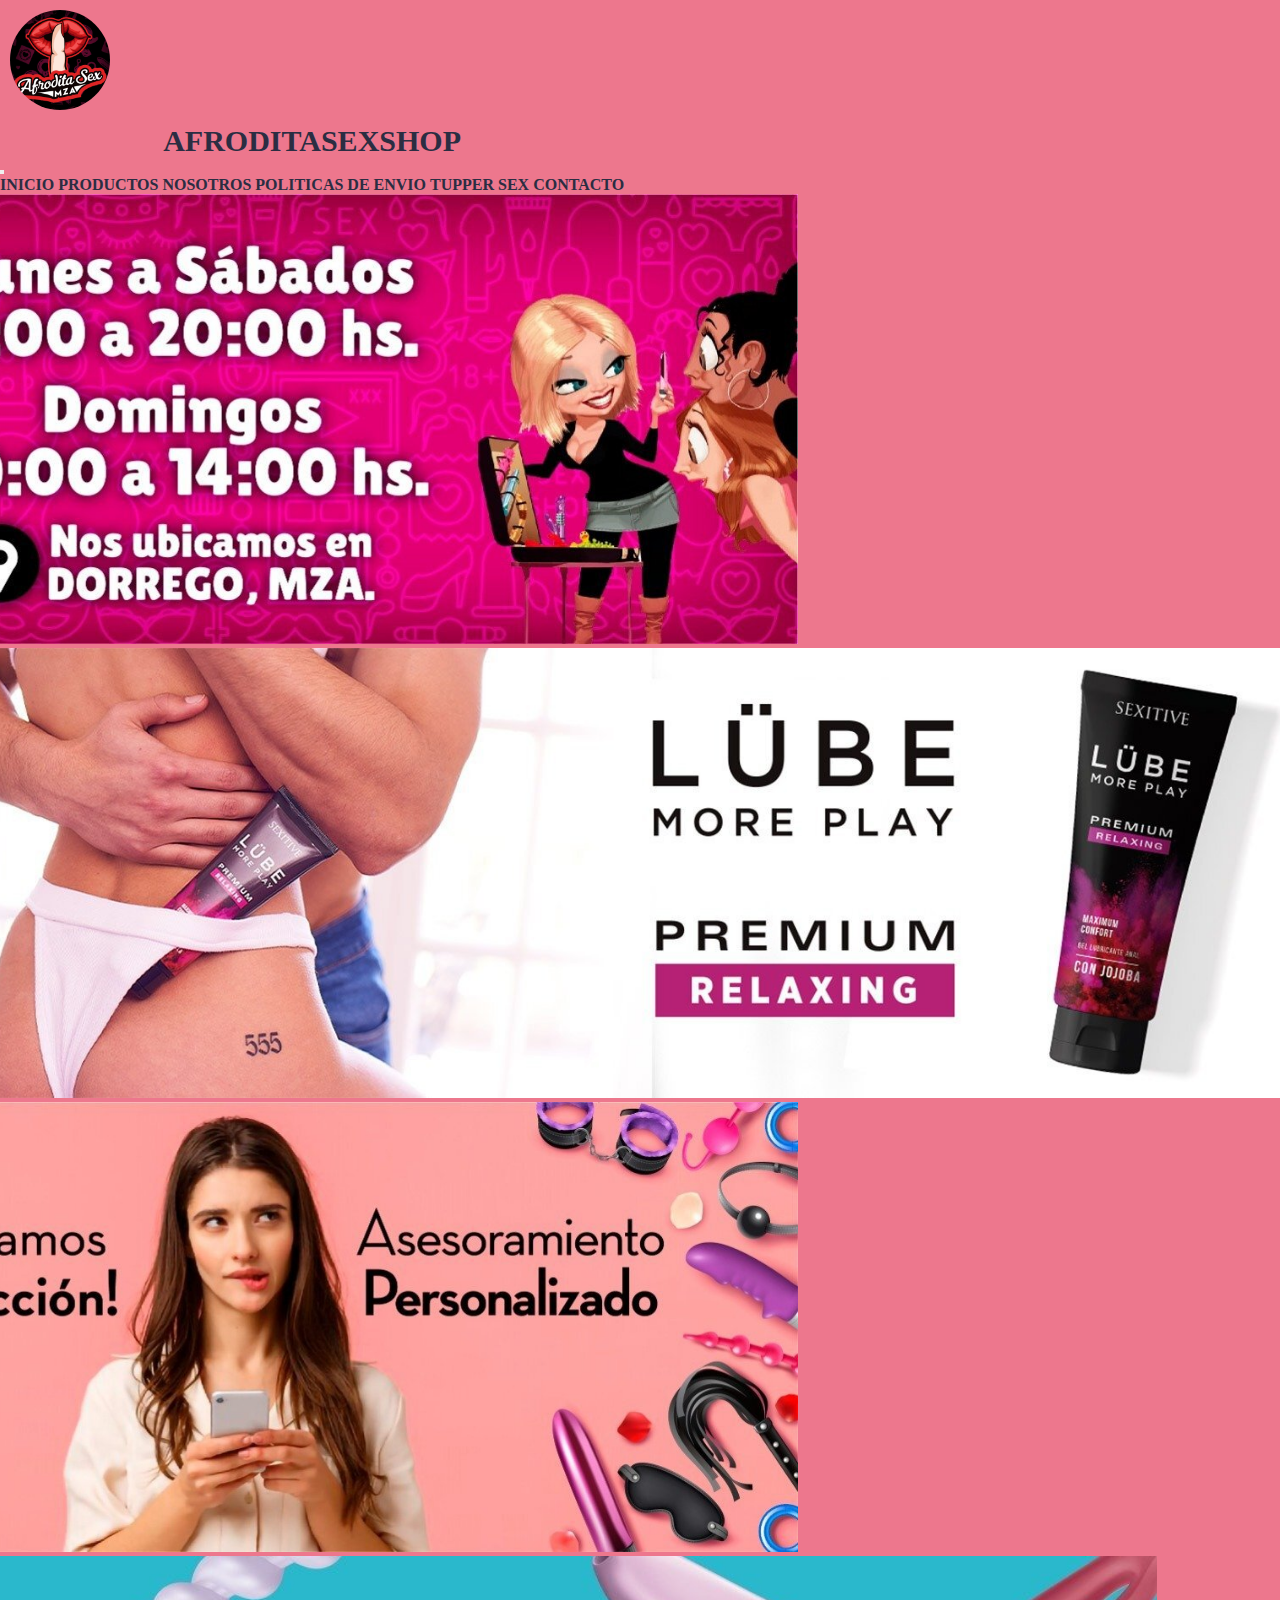
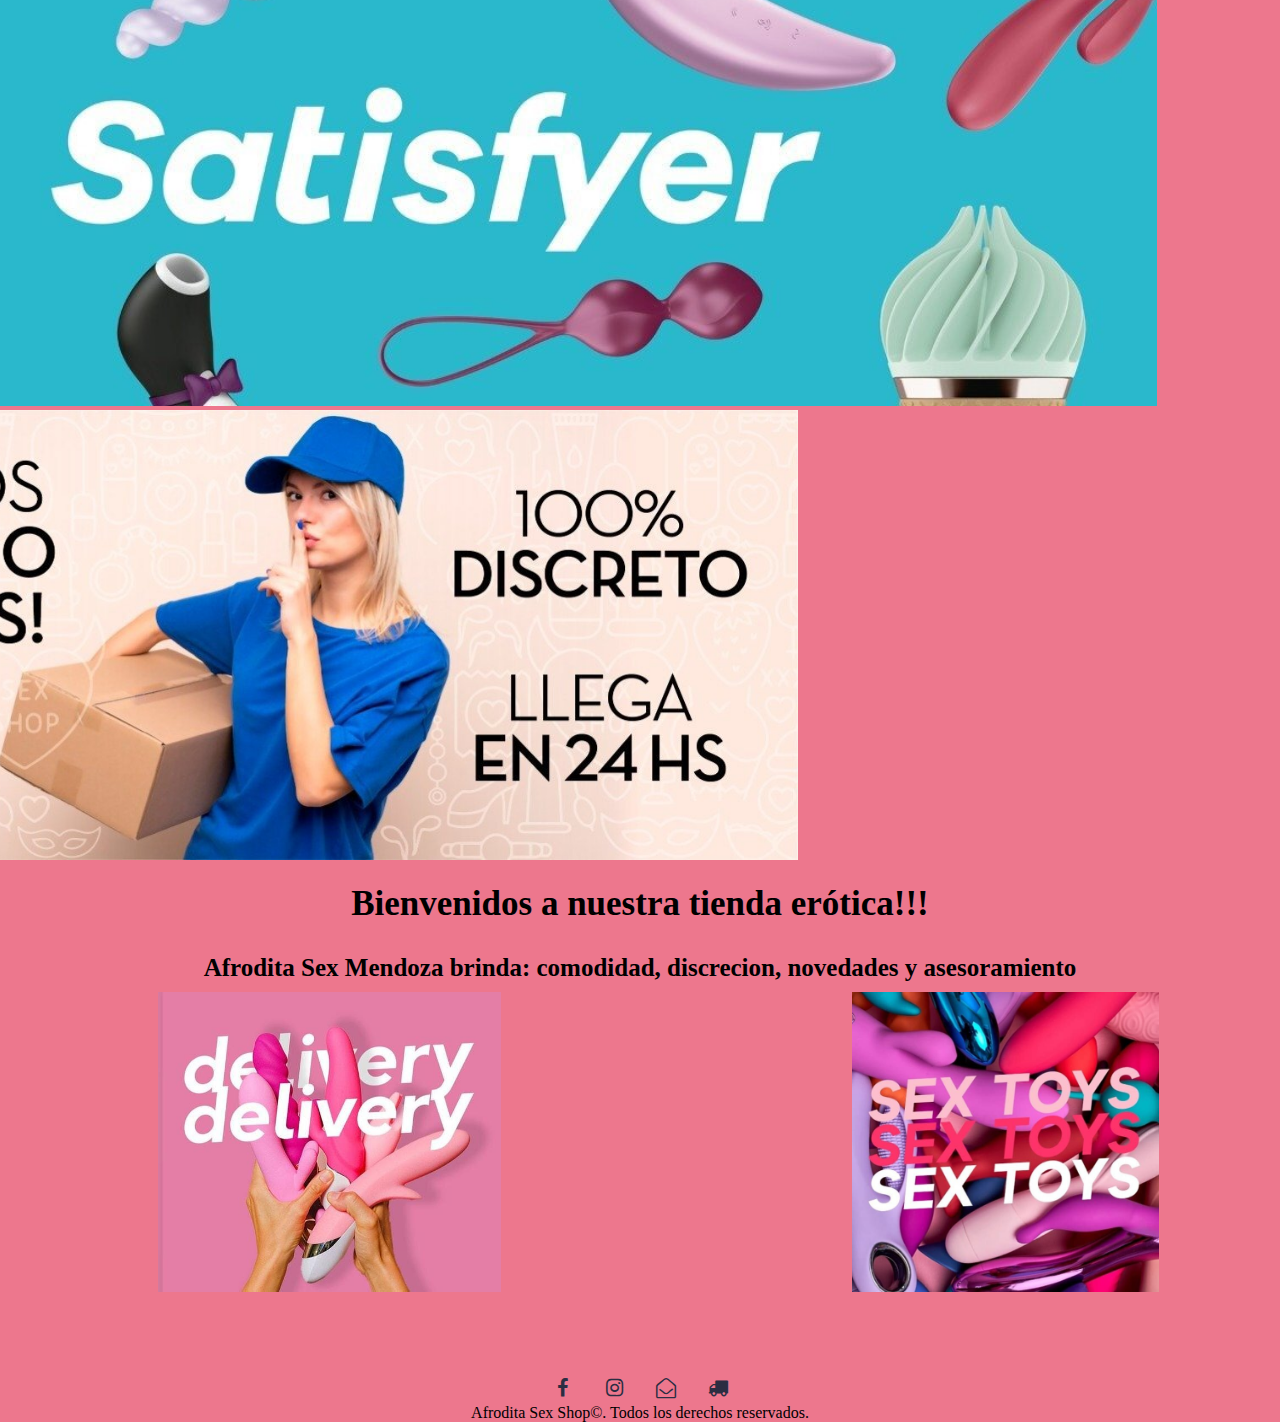
<file: index.html>
<!DOCTYPE html>
<html lang="es">

<head>
  <meta charset="UTF-8">
  <meta http-equiv="X-UA-Compatible" content="IE=edge">
  <meta name="viewport" content="width=device-width, initial-scale=1.0">
  <!-- SEO -->
  <meta name="keywords" content="SEXSHOP, SEX, SHOP, MENDOZA, ARGENTINA, LECERIA, DILDO, BONDAGE, ACEITES, LUBRICANTE">
  <meta name="description" content="Bienvenidos a nuestra tienda erótica!!!
  Afrodita Sex Mendoza brinda: comodidad, discrecion, novedades y asesoramiento. Hacemos envios a todo el pais.">
  <title>AfroditaSexShop</title>
  <!-- favicon -->
  <link rel="shortcut icon" href="./imagenes/logo.jpg" type="image/x-icon">
  <!-- BOOTSTRAP -->
  <link href="https://cdn.jsdelivr.net/npm/bootstrap@5.3.0-alpha1/dist/css/bootstrap.min.css" rel="stylesheet"
    integrity="sha384-GLhlTQ8iRABdZLl6O3oVMWSktQOp6b7In1Zl3/Jr59b6EGGoI1aFkw7cmDA6j6gD" crossorigin="anonymous">
  <!-- CSS -->
  <link rel="stylesheet" href="./estilo/estilos.css">
  <!-- Estilos -->
  <link rel="stylesheet" href="">
  <!-- Links -->
  <link rel="stylesheet" href="./font/fontello.css">

</head>

<body>
  <header>
    <nav class="navbar navbar-expand-lg ">
      <div>
        <img src="./imagenes/logo.jpg" alt="logo" class="logo img-fluid">
      </div>
      <div class="container-fluid">
        <a class="navbar-brand" href="../index.html">
          <h1>AfroditaSexShop</h1>
        </a>
        <button class="navbar-toggler" type="button" data-bs-toggle="collapse" data-bs-target="#navbarNav"
          aria-controls="navbarNav" aria-expanded="false" aria-label="Toggle navigation">
          <span class="navbar-toggler-icon"></span>
        </button>
        <div class="collapse navbar-collapse" id="navbarNav">
          <ul class="navbar-nav lista">
            <li class="nav-item">
              <a class="nav-link active" aria-current="page" href="index.html">Inicio</a>
            </li>
            <li class="nav-item">
              <a class="nav-link" href="./paginas/productos.html">Productos</a>
            </li>
            <li class="nav-item">
              <a class="nav-link" href="./paginas/nosotros.html">Nosotros</a>
            </li>
            <li class="nav-item">
              <a class="nav-link" href="./paginas/envios.html">Politicas de Envio</a>
            </li>
            <li class="nav-item">
              <a class="nav-link" href="./paginas/tupper.html">Tupper Sex</a>
            </li>
            <li class="nav-item">
              <a class="nav-link" href="./paginas/contacto.html">Contacto</a>
            </li>
          </ul>
        </div>
      </div>
    </nav>
  </header>
<main>
    <div id="carouselExample" class="carousel slide carrucel">
      <div class="carousel-inner">
        <div class="carousel-item active">
          <img src="./imagenes/Banner 1.jpg" class="d-block w-100 img-carr" alt="banner1">
        </div>
        <div class="carousel-item">
          <img src="./imagenes/Banner 2.jpg" class="d-block w-100 img-carr" alt="banner2">
        </div>
        <div class="carousel-item">
          <img src="./imagenes/Banner 3.jpg" class="d-block w-100 img-carr" alt="banner3">
        </div>
        <div class="carousel-item">
          <img src="./imagenes/Banner 4.jpg" class="d-block w-100 img-carr" alt="banner4">
        </div>
        <div class="carousel-item">
          <img src="./imagenes/Banner 5.jpg" class="d-block w-100 img-carr" alt="banner5">
        </div>
      </div>
      <button class="carousel-control-prev" type="button" data-bs-target="#carouselExample" data-bs-slide="prev">
        <span class="carousel-control-prev-icon" aria-hidden="true"></span>
        <span class="visually-hidden">Anterior</span>
      </button>
      <button class="carousel-control-next" type="button" data-bs-target="#carouselExample" data-bs-slide="next">
        <span class="carousel-control-next-icon" aria-hidden="true"></span>
        <span class="visually-hidden">Siguiente</span>
      </button>
    </div>
    <div class="subtitulo">
      <h2 class="subt">Bienvenidos a nuestra tienda erótica!!!</h2>
      <h3 class="subt1">Afrodita Sex Mendoza brinda: comodidad, discrecion, novedades y asesoramiento</h2>
    </div>
    <div class="banner">
      <div class="banner1 ">
        <a href="./paginas/envios.html">
          <div class="banner1">
            <img src="./imagenes/Delivery.jpg" height="100%" alt="Delivery">
          </div>
        </a>
      </div>
      <div class="banner2 ">
        <a href="./paginas/productos.html">
          <div class="banner2">
            <img src="./imagenes/Productos.jpg" height="100%" alt="Productos">
          </div>
        </a>
      </div>
    </div>
  </main>
<footer>
    <div class="footer">
      <div class="iconos">
        <ul>
          <li>
            <a href="https://www.facebook.com/afrodita.eros.963" target="_blank">
              <i class="icon-facebook"></i>
            </a>
          </li>

          <li>
            <a href="https://www.instagram.com/afroditasex.mza/" target="_blank">
              <i class="icon-instagram"></i>
            </a>
          </li>

          <li>
            <a href="./paginas/contacto.html">
              <i class="icon-envelope-open-o"></i>
            </a>
          </li>

          <li>
            <a href="./paginas/envios.html">
              <i class="icon-truck"></i>
            </a>
          </li>
        </ul>
      </div>
      <div class="derechos">
        <p>
          Afrodita Sex Shop©. Todos los derechos reservados.
        </p>
      </div>
    </div>
  </footer>
  <script src="https://cdn.jsdelivr.net/npm/bootstrap@5.3.0-alpha1/dist/js/bootstrap.bundle.min.js"
    integrity="sha384-w76AqPfDkMBDXo30jS1Sgez6pr3x5MlQ1ZAGC+nuZB+EYdgRZgiwxhTBTkF7CXvN"
    crossorigin="anonymous"></script>


</body>

</html>
</file>
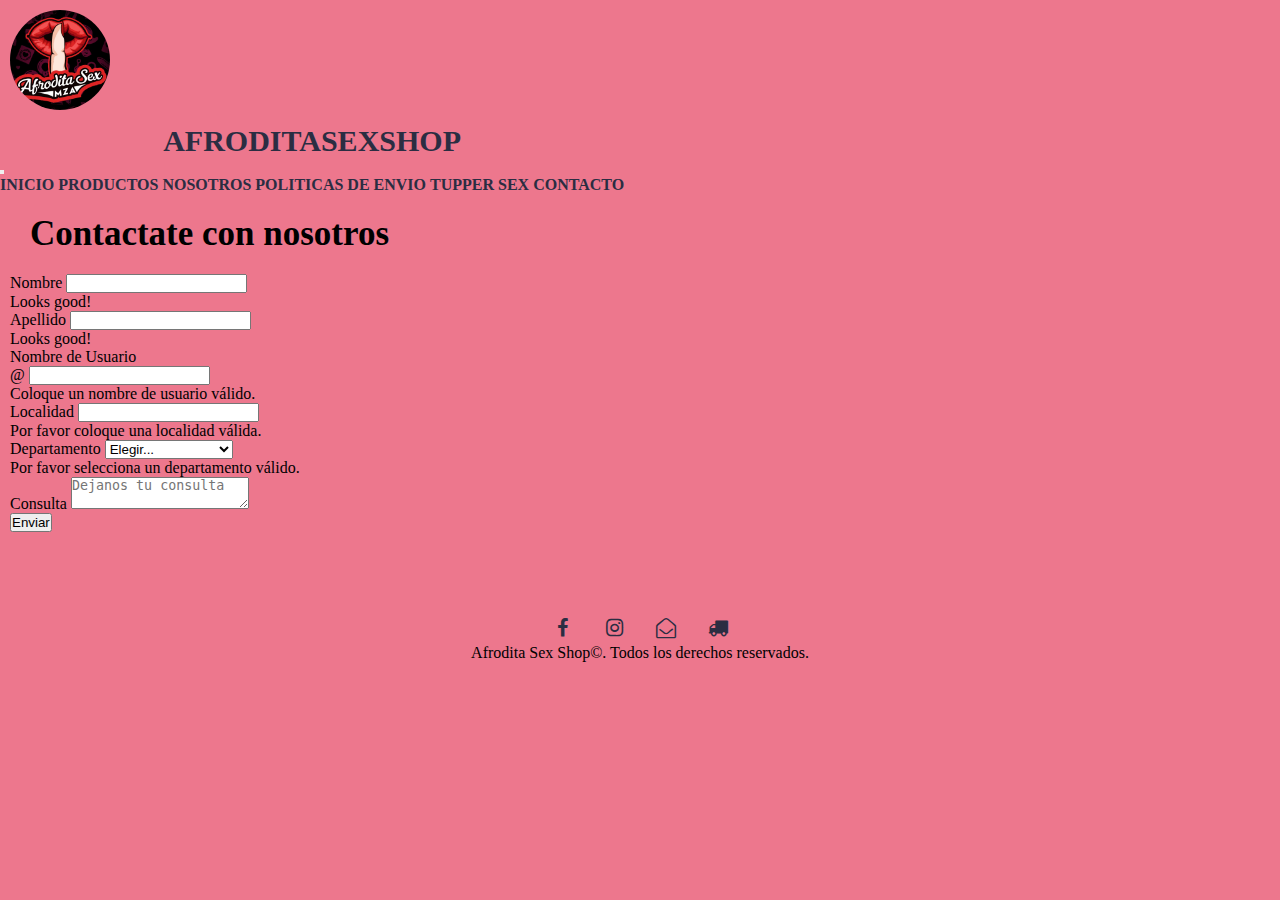
<file: paginas/contacto.html>
<!DOCTYPE html>
<html lang="es">

<head>
    <meta charset="UTF-8">
    <meta http-equiv="X-UA-Compatible" content="IE=edge">
    <meta name="viewport" content="width=device-width, initial-scale=1.0">
    <!-- SEO -->
    <meta name="keywords"
        content="SEXSHOP, SEX, SHOP, MENDOZA, ARGENTINA, LECERIA, DILDO, BONDAGE, ACEITES, LUBRICANTE">
    <meta name="description" content="Bienvenidos a nuestra tienda erótica!!!
     Afrodita Sex Mendoza brinda: comodidad, discrecion, novedades y asesoramiento. Hacemos envios a todo el pais.">
    <title>Contacto</title>
    <!-- favicon -->
    <link rel="shortcut icon" href="../imagenes/logo.jpg" type="image/x-icon">
    <!-- BOOTSTRAP -->
    <link href="https://cdn.jsdelivr.net/npm/bootstrap@5.3.0-alpha1/dist/css/bootstrap.min.css" rel="stylesheet"
        integrity="sha384-GLhlTQ8iRABdZLl6O3oVMWSktQOp6b7In1Zl3/Jr59b6EGGoI1aFkw7cmDA6j6gD" crossorigin="anonymous">
    <!-- CSS -->
    <link rel="stylesheet" href="../estilo/estilos.css">
    <!-- Links -->
    <link rel="stylesheet" href="../font/fontello.css">
</head>

<body>
    <header>
        <nav class="navbar navbar-expand-lg">
            <div class="container-fluid">
                <div>
                    <img src="../imagenes/logo.jpg" alt="logo" class="logo img-fluid">
                </div>
                <div>
                    <a class="navbar-brand" href="../index.html">
                        <h1>AfroditaSexShop</h1>
                    </a>
                </div>
                <button class="navbar-toggler" type="button" data-bs-toggle="collapse" data-bs-target="#navbarNav"
                    aria-controls="navbarNav" aria-expanded="false" aria-label="Toggle navigation">
                    <span class="navbar-toggler-icon"></span>
                </button>
                <div class="collapse navbar-collapse" id="navbarNav">
                    <ul class="navbar-nav">
                        <li class="nav-item">
                            <a class="nav-link active" aria-current="page" href="../index.html">Inicio</a>
                        </li>
                        <li class="nav-item">
                            <a class="nav-link" href="productos.html">Productos</a>
                        </li>
                        <li class="nav-item">
                            <a class="nav-link" href="nosotros.html">Nosotros</a>
                        </li>
                        <li class="nav-item">
                            <a class="nav-link" href="envios.html">Politicas de Envio</a>
                        </li>
                        <li class="nav-item">
                            <a class="nav-link" href="tupper.html">Tupper Sex</a>
                        </li>
                        <li class="nav-item">
                            <a class="nav-link" href="contacto.html">Contacto</a>
                        </li>
                    </ul>
                </div>
            </div>
        </nav>
    </header>
    <main class="formulario">
        <h2 class="subt">Contactate con nosotros</h2>
        <form class="row g-3 needs-validation" novalidate>
            <div class="col-md-4 position-relative">
                <label for="validationTooltip01" class="form-label">Nombre</label>
                <input type="text" class="form-control" id="validationTooltip01" required>
                <div class="valid-tooltip">
                    Looks good!
                </div>
            </div>
            <div class="col-md-4 position-relative">
                <label for="validationTooltip02" class="form-label">Apellido</label>
                <input type="text" class="form-control" id="validationTooltip02" required>
                <div class="valid-tooltip">
                    Looks good!
                </div>
            </div>
            <div class="col-md-4 position-relative">
                <label for="validationTooltipUsername" class="form-label">Nombre de Usuario</label>
                <div class="input-group has-validation">
                    <span class="input-group-text" id="validationTooltipUsernamePrepend">@</span>
                    <input type="text" class="form-control" id="validationTooltipUsername"
                        aria-describedby="validationTooltipUsernamePrepend" required>
                    <div class="invalid-tooltip">
                        Coloque un nombre de usuario válido.
                    </div>
                </div>
            </div>
            <div class="col-md-6 position-relative">
                <label for="validationTooltip03" class="form-label">Localidad</label>
                <input type="text" class="form-control" id="validationTooltip03" required>
                <div class="invalid-tooltip">
                    Por favor coloque una localidad válida.
                </div>
            </div>
            <div class="col-md-3 position-relative">
                <label for="validationTooltip04" class="form-label">Departamento</label>
                <select class="form-select" id="validationTooltip04" required>
                    <option selected disabled value="">Elegir...</option>
                    <option>General Alvear</option>
                    <option>Godoy Cruz</option>
                    <option>Guaymallen</option>
                    <option>Junín</option>
                    <option>La Paz</option>
                    <option>Las Heras</option>
                    <option>Luján de Cuyo</option>
                    <option>Maipú</option>
                    <option>Malargüe</option>
                    <option>Mendoza (capital)</option>
                    <option>Rivadavia</option>
                    <option>San Carlos</option>
                    <option>San Martín</option>
                    <option>San Rafael</option>
                    <option>Santa Rosa</option>
                    <option>Tunuyán</option>
                    <option>Tupungato</option>
                </select>
                <div class="invalid-tooltip">
                    Por favor selecciona un departamento válido.
                </div>
            </div>
            <label for="floatingTextarea">Consulta</label>
            <textarea class="form-control container-fluid position-relative col-md-3" placeholder="Dejanos tu consulta"
                id="floatingTextarea"></textarea>
            </div>
            <div class="col-12">
                <button class="btn btn-primary" type="submit">Enviar</button>
            </div>
        </form>

    </main>
    <footer>
        <div class="footer">
            <div class="iconos">
                <ul>
                    <li>
                        <a href="https://www.facebook.com/afrodita.eros.963" target="_blank">
                            <i class="icon-facebook"></i>
                        </a>
                    </li>

                    <li>
                        <a href="https://www.instagram.com/afroditasex.mza/" target="_blank">
                            <i class="icon-instagram"></i>
                        </a>
                    </li>

                    <li>
                        <a href="./paginas/contacto.html">
                            <i class="icon-envelope-open-o"></i>
                        </a>
                    </li>

                    <li>
                        <a href="./paginas/envios.html">
                            <i class="icon-truck"></i>
                        </a>
                    </li>
                </ul>
            </div>
            <div class="derechos">
                <p>
                    Afrodita Sex Shop©. Todos los derechos reservados.
                </p>
            </div>
        </div>
    </footer>
    <script src="https://cdn.jsdelivr.net/npm/bootstrap@5.3.0-alpha1/dist/js/bootstrap.bundle.min.js"
        integrity="sha384-w76AqPfDkMBDXo30jS1Sgez6pr3x5MlQ1ZAGC+nuZB+EYdgRZgiwxhTBTkF7CXvN"
        crossorigin="anonymous"></script>
</body>

</html>
</file>
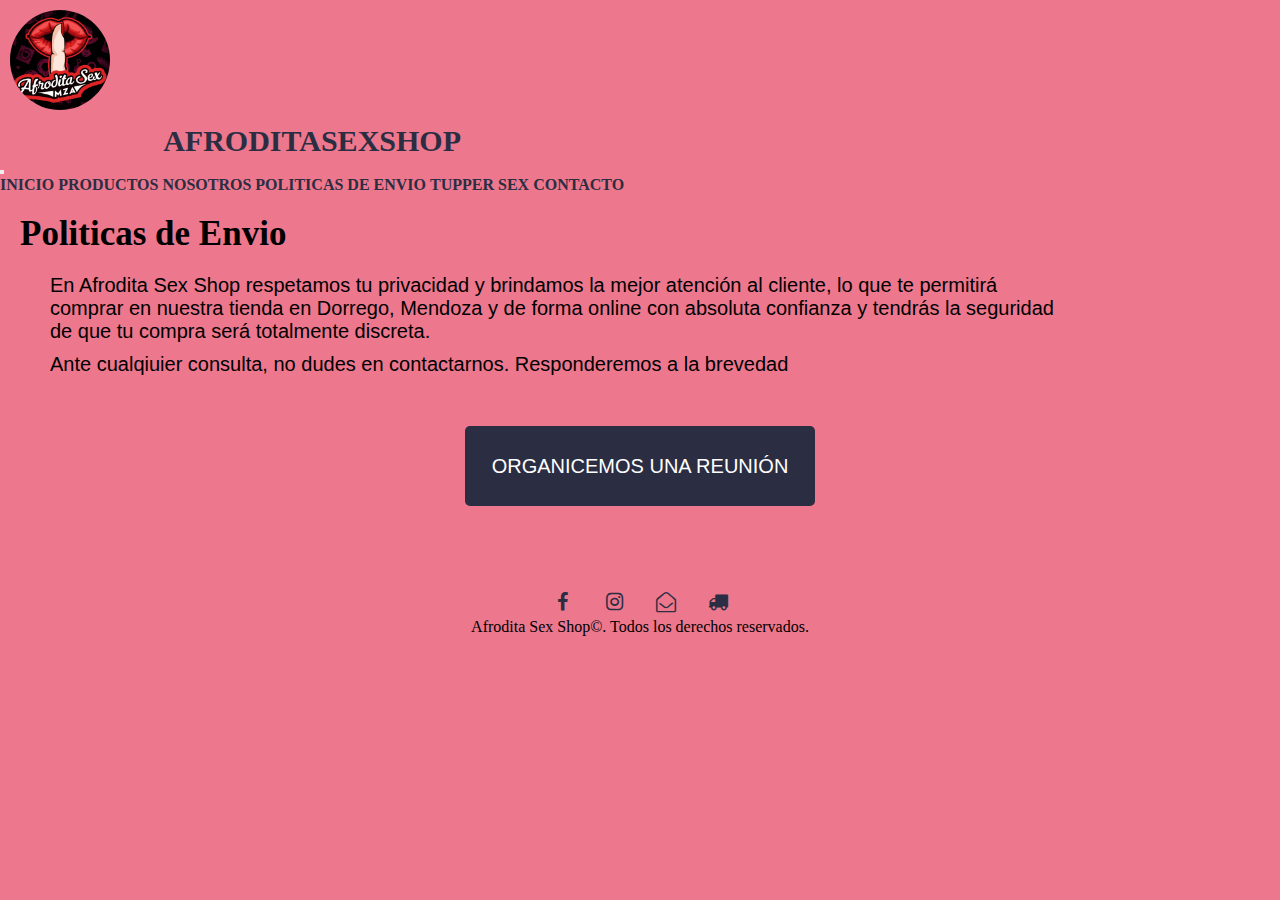
<file: paginas/envios.html>
<!DOCTYPE html>
<html lang="es">

<head>
  <meta charset="UTF-8">
  <meta http-equiv="X-UA-Compatible" content="IE=edge">
  <meta name="viewport" content="width=device-width, initial-scale=1.0">
  <!-- SEO -->
  <meta name="keywords" content="SEXSHOP, SEX, SHOP, MENDOZA, ARGENTINA, LECERIA, DILDO, BONDAGE, ACEITES, LUBRICANTE">
  <meta name="description" content="Bienvenidos a nuestra tienda erótica!!!
    Afrodita Sex Mendoza brinda: comodidad, discrecion, novedades y asesoramiento. Hacemos envios a todo el pais.">
  <title>Envios</title>
  <!-- favicon -->
  <link rel="shortcut icon" href="../imagenes/logo.jpg" type="image/x-icon">
  <!-- BOOTSTRAP -->
  <link href="https://cdn.jsdelivr.net/npm/bootstrap@5.3.0-alpha1/dist/css/bootstrap.min.css" rel="stylesheet"
    integrity="sha384-GLhlTQ8iRABdZLl6O3oVMWSktQOp6b7In1Zl3/Jr59b6EGGoI1aFkw7cmDA6j6gD" crossorigin="anonymous">
  <!-- CSS -->
  <link rel="stylesheet" href="../estilo/estilos.css">
  <!-- Links -->
  <link rel="stylesheet" href="../font/fontello.css">
</head>

<body>
  <header>
    <nav class="navbar navbar-expand-lg ">
      <div class="container-fluid">
        <div>
          <img src="../imagenes/logo.jpg" alt="logo" id="logo" class="logo img-fluid">
        </div>
        <a class="navbar-brand" href="../index.html">
          <h1>AfroditaSexShop</h1>
        </a>
        <button class="navbar-toggler" type="button" data-bs-toggle="collapse" data-bs-target="#navbarNav"
          aria-controls="navbarNav" aria-expanded="false" aria-label="Toggle navigation">
          <span class="navbar-toggler-icon"></span>
        </button>
        <div class="collapse navbar-collapse" id="navbarNav">
          <ul class="navbar-nav">
            <li class="nav-item">
              <a class="nav-link active" aria-current="page" href="../index.html">Inicio</a>
            </li>
            <li class="nav-item">
              <a class="nav-link" href="productos.html">Productos</a>
            </li>
            <li class="nav-item">
              <a class="nav-link" href="nosotros.html">Nosotros</a>
            </li>
            <li class="nav-item">
              <a class="nav-link" href="envios.html">Politicas de Envio</a>
            </li>
            <li class="nav-item">
              <a class="nav-link" href="tupper.html">Tupper Sex</a>
            </li>
            <li class="nav-item">
              <a class="nav-link" href="contacto.html">Contacto</a>
            </li>
          </ul>
        </div>
      </div>
    </nav>
  </header>
  <main>
    <div>
      <div>
        <h2 class="subt">Politicas de Envio</h2>
      </div>
      <div>
        <p class="text">En Afrodita Sex Shop respetamos tu privacidad y brindamos la mejor atención al cliente, lo que
          te permitirá comprar en nuestra tienda en Dorrego, Mendoza y de forma online con absoluta confianza y tendrás
          la seguridad de que tu compra será totalmente discreta.
        </p>
        <p class="text">Ante cualqiuier consulta, no dudes en contactarnos. Responderemos a la brevedad
        </p>
      </div>

      <a href="contacto.html">
        <div class="contenedor-botones">
          <button class="boton">
            <span>Organicemos una reunión</span>
          </button>
        </div>
      </a>

    </div>
  </main>
  <footer>
    <div class="footer">
      <div class="iconos">
        <ul>
          <li>
            <a href="https://www.facebook.com/afrodita.eros.963" target="_blank">
              <i class="icon-facebook"></i>
            </a>
          </li>

          <li>
            <a href="https://www.instagram.com/afroditasex.mza/" target="_blank">
              <i class="icon-instagram"></i>
            </a>
          </li>

          <li>
            <a href="./paginas/contacto.html">
              <i class="icon-envelope-open-o"></i>
            </a>
          </li>

          <li>
            <a href="./paginas/envios.html">
              <i class="icon-truck"></i>
            </a>
          </li>
        </ul>
      </div>
      <div class="derechos">
        <p>
          Afrodita Sex Shop©. Todos los derechos reservados.
        </p>
      </div>
    </div>
  </footer>
  <script src="https://cdn.jsdelivr.net/npm/bootstrap@5.3.0-alpha1/dist/js/bootstrap.bundle.min.js"
    integrity="sha384-w76AqPfDkMBDXo30jS1Sgez6pr3x5MlQ1ZAGC+nuZB+EYdgRZgiwxhTBTkF7CXvN"
    crossorigin="anonymous"></script>
</body>

</html>
</file>
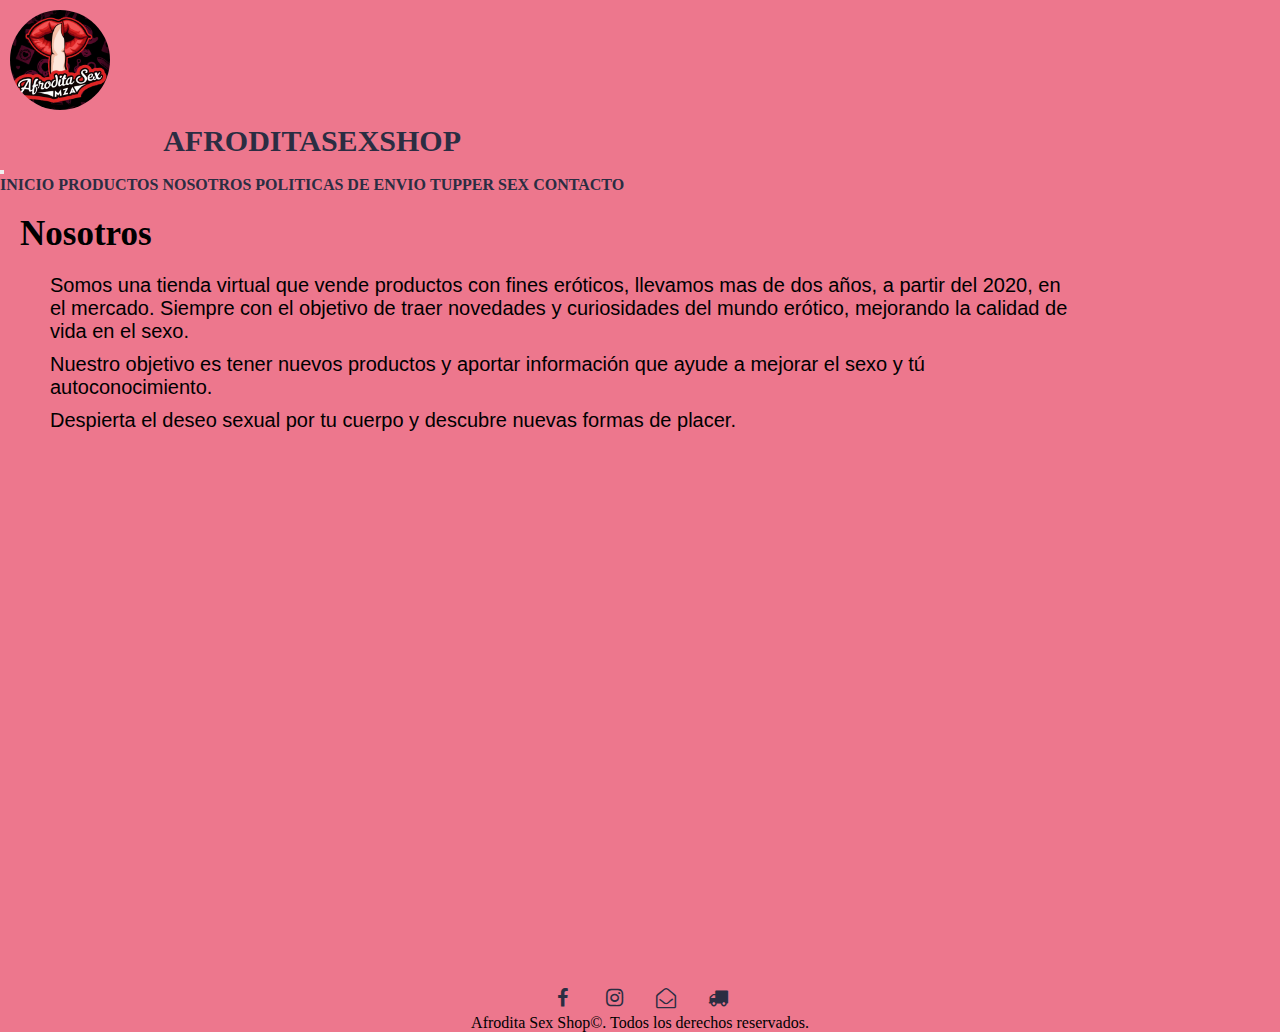
<file: paginas/nosotros.html>
<!DOCTYPE html>
<html lang="es">

<head>
  <meta charset="UTF-8">
  <meta http-equiv="X-UA-Compatible" content="IE=edge">
  <meta name="viewport" content="width=device-width, initial-scale=1.0">
  <!-- SEO -->
  <meta name="keywords" content="SEXSHOP, SEX, SHOP, MENDOZA, ARGENTINA, LECERIA, DILDO, BONDAGE, ACEITES, LUBRICANTE">
  <meta name="description" content="Bienvenidos a nuestra tienda erótica!!!
    Afrodita Sex Mendoza brinda: comodidad, discrecion, novedades y asesoramiento. Hacemos envios a todo el pais.">
  <title>Nosotros</title>
  <!-- favicon -->
  <link rel="shortcut icon" href="../imagenes/logo.jpg" type="image/x-icon">
  <!-- BOOTSTRAP -->
  <link href="https://cdn.jsdelivr.net/npm/bootstrap@5.3.0-alpha1/dist/css/bootstrap.min.css" rel="stylesheet"
    integrity="sha384-GLhlTQ8iRABdZLl6O3oVMWSktQOp6b7In1Zl3/Jr59b6EGGoI1aFkw7cmDA6j6gD" crossorigin="anonymous">
  <!-- CSS -->
  <link rel="stylesheet" href="../estilo/estilos.css">
  <!-- Links -->
  <link rel="stylesheet" href="../font/fontello.css">
</head>

<body>
  <header>
    <nav class="navbar navbar-expand-lg ">
      <div class="container-fluid">
        <div>
          <img src="../imagenes/logo.jpg" alt="logo" id="logo" class="logo img-fluid">
        </div>
        <a class="navbar-brand" href="../index.html">
          <h1>AfroditaSexShop</h1>
        </a>
        <button class="navbar-toggler" type="button" data-bs-toggle="collapse" data-bs-target="#navbarNav"
          aria-controls="navbarNav" aria-expanded="false" aria-label="Toggle navigation">
          <span class="navbar-toggler-icon"></span>
        </button>
        <div class="collapse navbar-collapse" id="navbarNav">
          <ul class="navbar-nav">
            <li class="nav-item">
              <a class="nav-link active" aria-current="page" href="../index.html">Inicio</a>
            </li>
            <li class="nav-item">
              <a class="nav-link" href="productos.html">Productos</a>
            </li>
            <li class="nav-item">
              <a class="nav-link" href="nosotros.html">Nosotros</a>
            </li>
            <li class="nav-item">
              <a class="nav-link" href="envios.html">Politicas de Envio</a>
            </li>
            <li class="nav-item">
              <a class="nav-link" href="tupper.html">Tupper Sex</a>
            </li>
            <li class="nav-item">
              <a class="nav-link" href="contacto.html">Contacto</a>
            </li>
          </ul>
        </div>
      </div>
    </nav>
  </header>
  <main>
    <h2 class="subt">Nosotros</h2>
    <p class="text">Somos una tienda virtual que vende productos con fines eróticos, llevamos mas de dos años, a partir
      del 2020, en el mercado. Siempre con el objetivo de traer novedades y curiosidades del mundo erótico, mejorando la
      calidad de vida en el sexo.
    </p>
    <p class="text">Nuestro objetivo es tener nuevos productos y aportar información que ayude a mejorar el sexo y tú
      autoconocimiento.
    </p>
    <p class="text">Despierta el deseo sexual por tu cuerpo y descubre nuevas formas de placer.
    </p>
    <div class="localizacion">
      <iframe
        src="https://www.google.com/maps/embed?pb=!1m14!1m12!1m3!1d1183.8346044592301!2d-68.80798577205628!3d-32.940713757547776!2m3!1f0!2f0!3f0!3m2!1i1024!2i768!4f13.1!5e0!3m2!1ses-419!2sar!4v1674696927591!5m2!1ses-419!2sar"
        width="600" height="450" style="border:0;" allowfullscreen="" loading="lazy"
        referrerpolicy="no-referrer-when-downgrade"></iframe>
    </div>

  </main>
  <footer>
    <div class="footer">
      <div class="iconos">
        <ul>
          <li>
            <a href="https://www.facebook.com/afrodita.eros.963" target="_blank">
              <i class="icon-facebook"></i>
            </a>
          </li>

          <li>
            <a href="https://www.instagram.com/afroditasex.mza/" target="_blank">
              <i class="icon-instagram"></i>
            </a>
          </li>

          <li>
            <a href="./paginas/contacto.html">
              <i class="icon-envelope-open-o"></i>
            </a>
          </li>

          <li>
            <a href="./paginas/envios.html">
              <i class="icon-truck"></i>
            </a>
          </li>
        </ul>
      </div>
      <div class="derechos">
        <p>
          Afrodita Sex Shop©. Todos los derechos reservados.
        </p>
      </div>
    </div>
  </footer>
  <script src="https://cdn.jsdelivr.net/npm/bootstrap@5.3.0-alpha1/dist/js/bootstrap.bundle.min.js"
    integrity="sha384-w76AqPfDkMBDXo30jS1Sgez6pr3x5MlQ1ZAGC+nuZB+EYdgRZgiwxhTBTkF7CXvN"
    crossorigin="anonymous"></script>
</body>

</html>
</file>
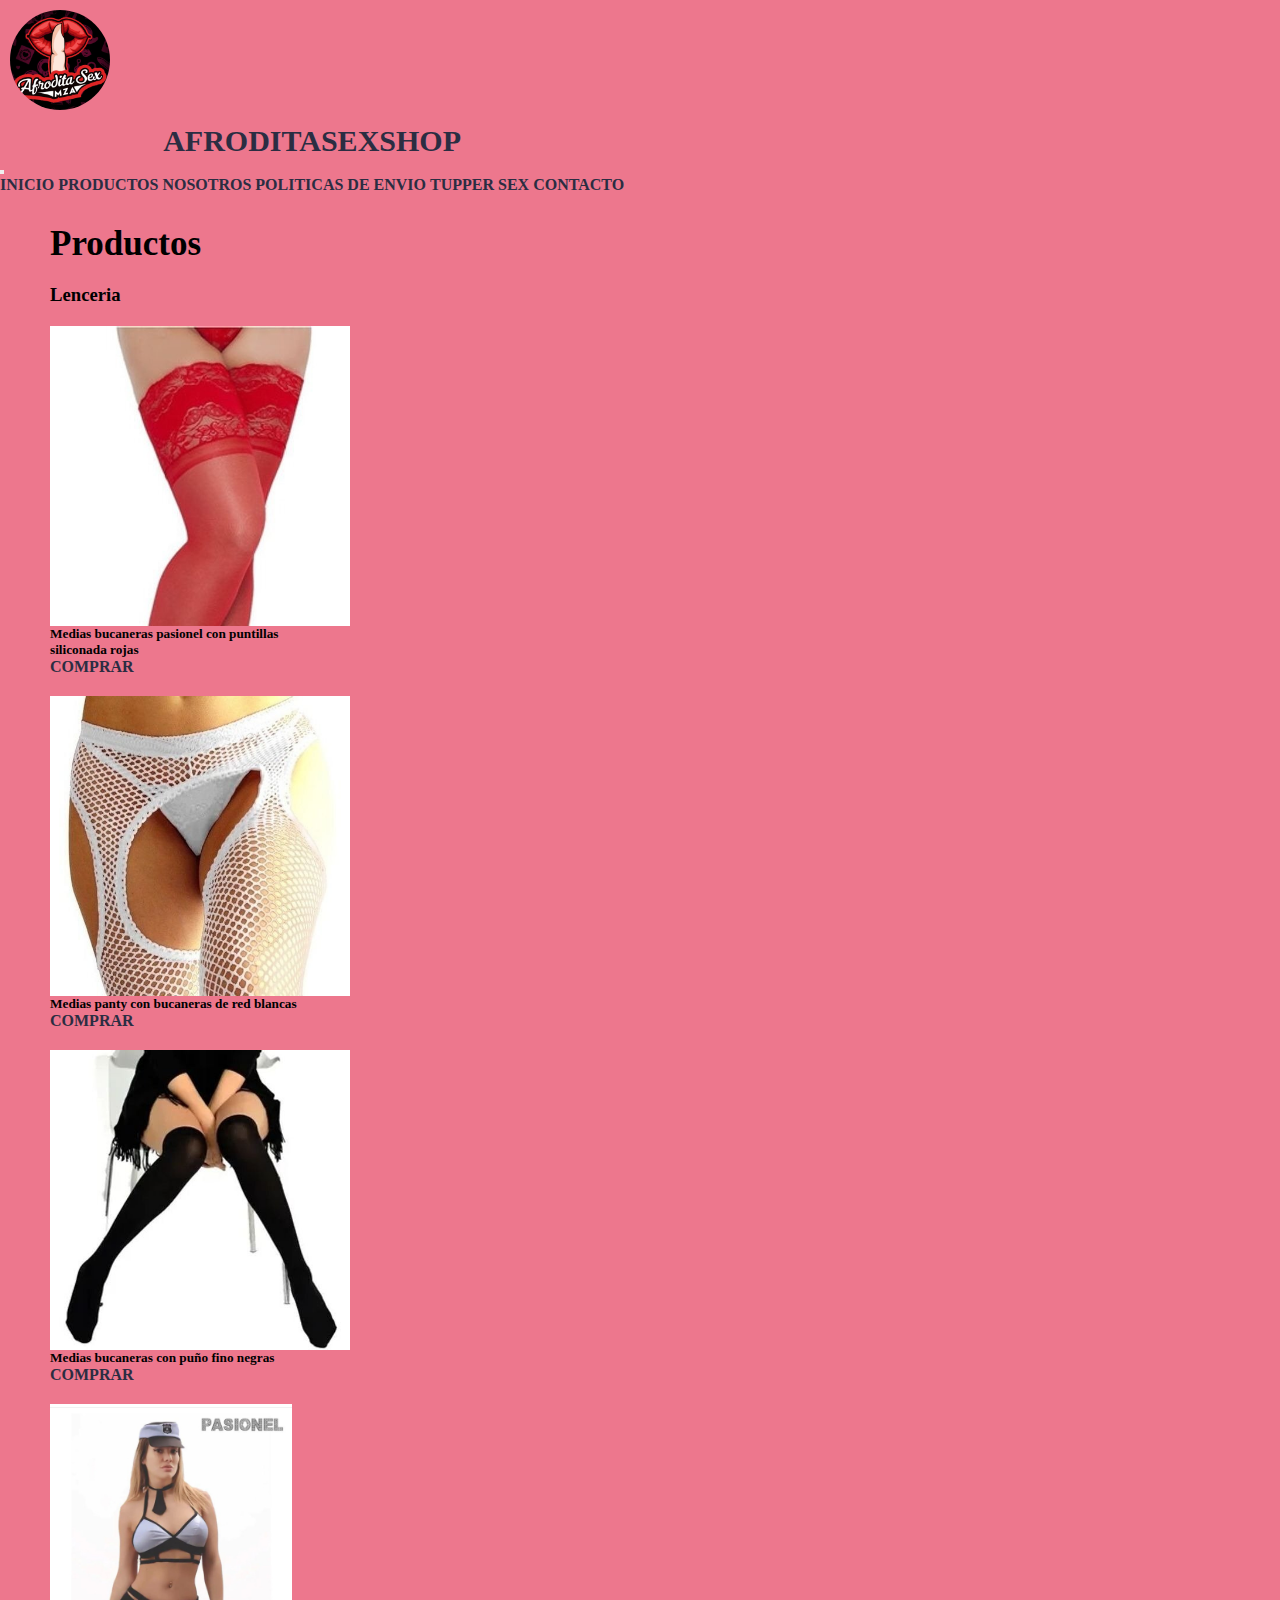
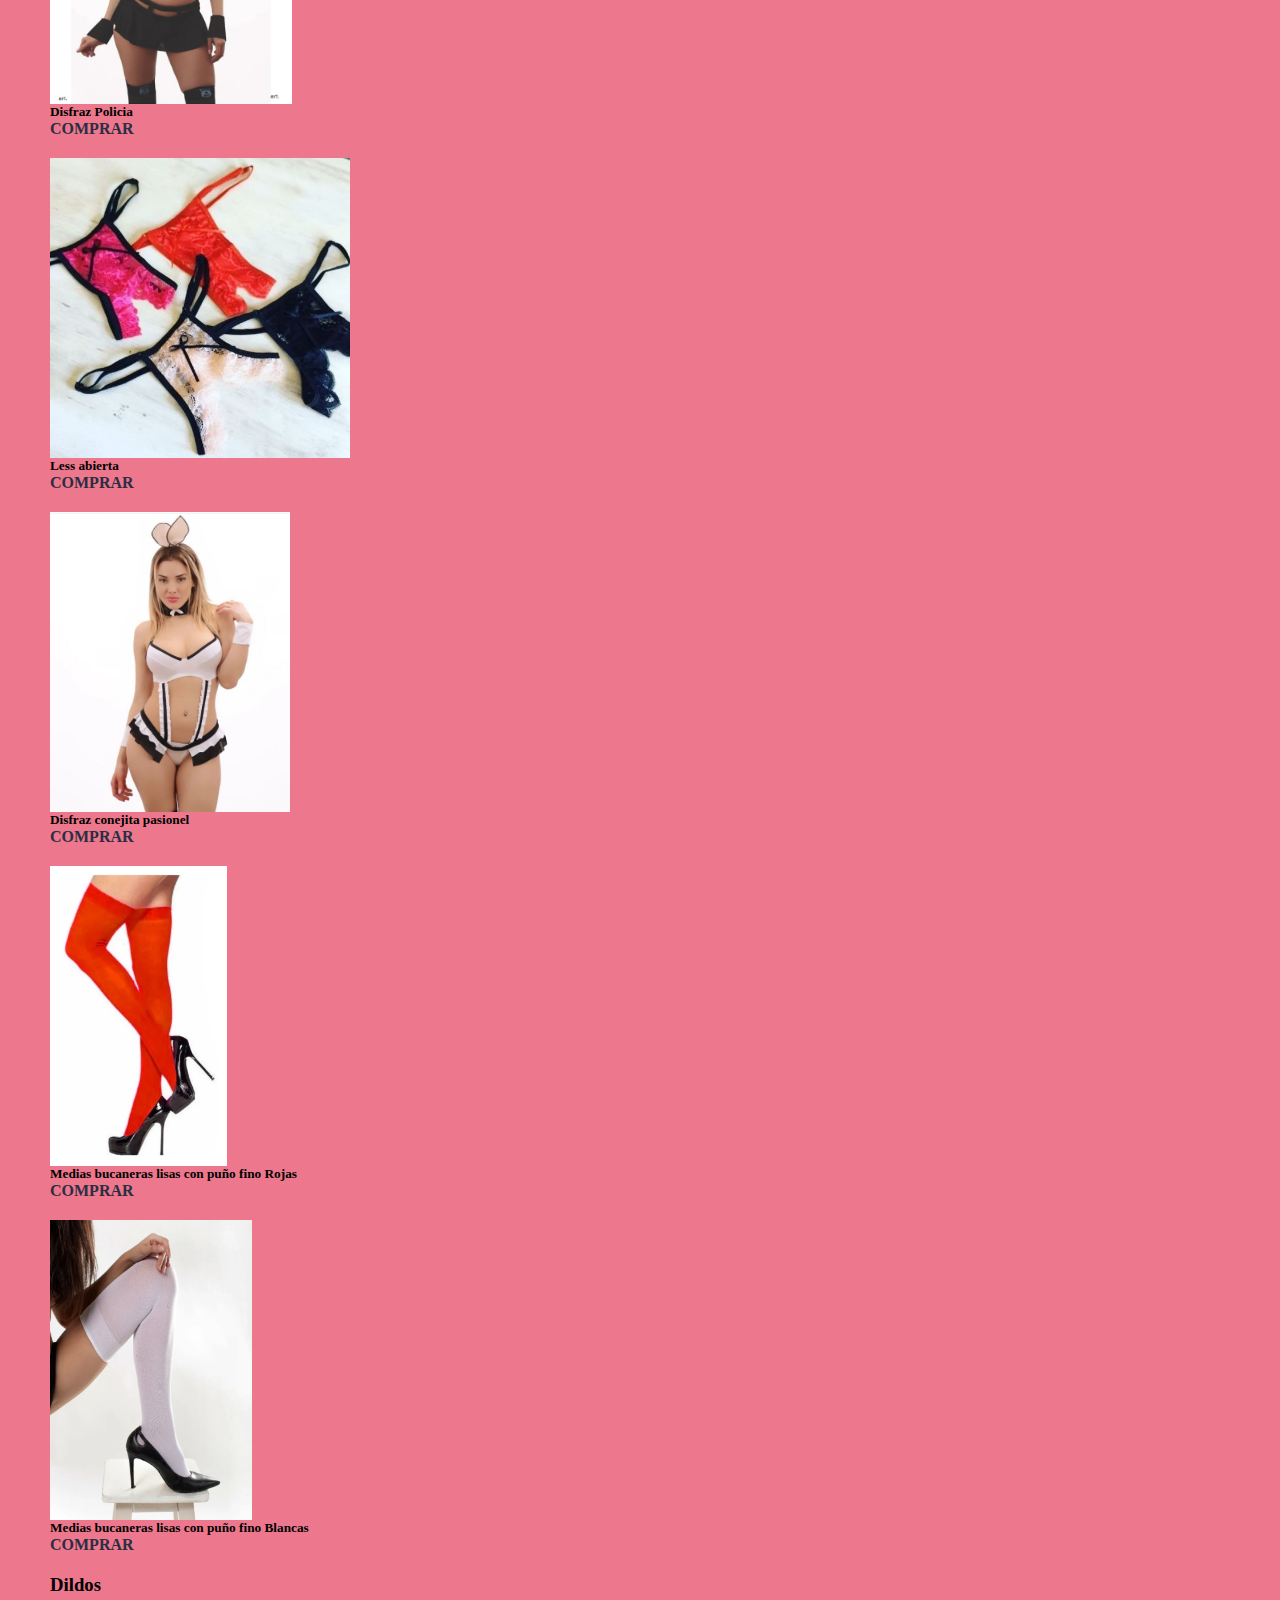
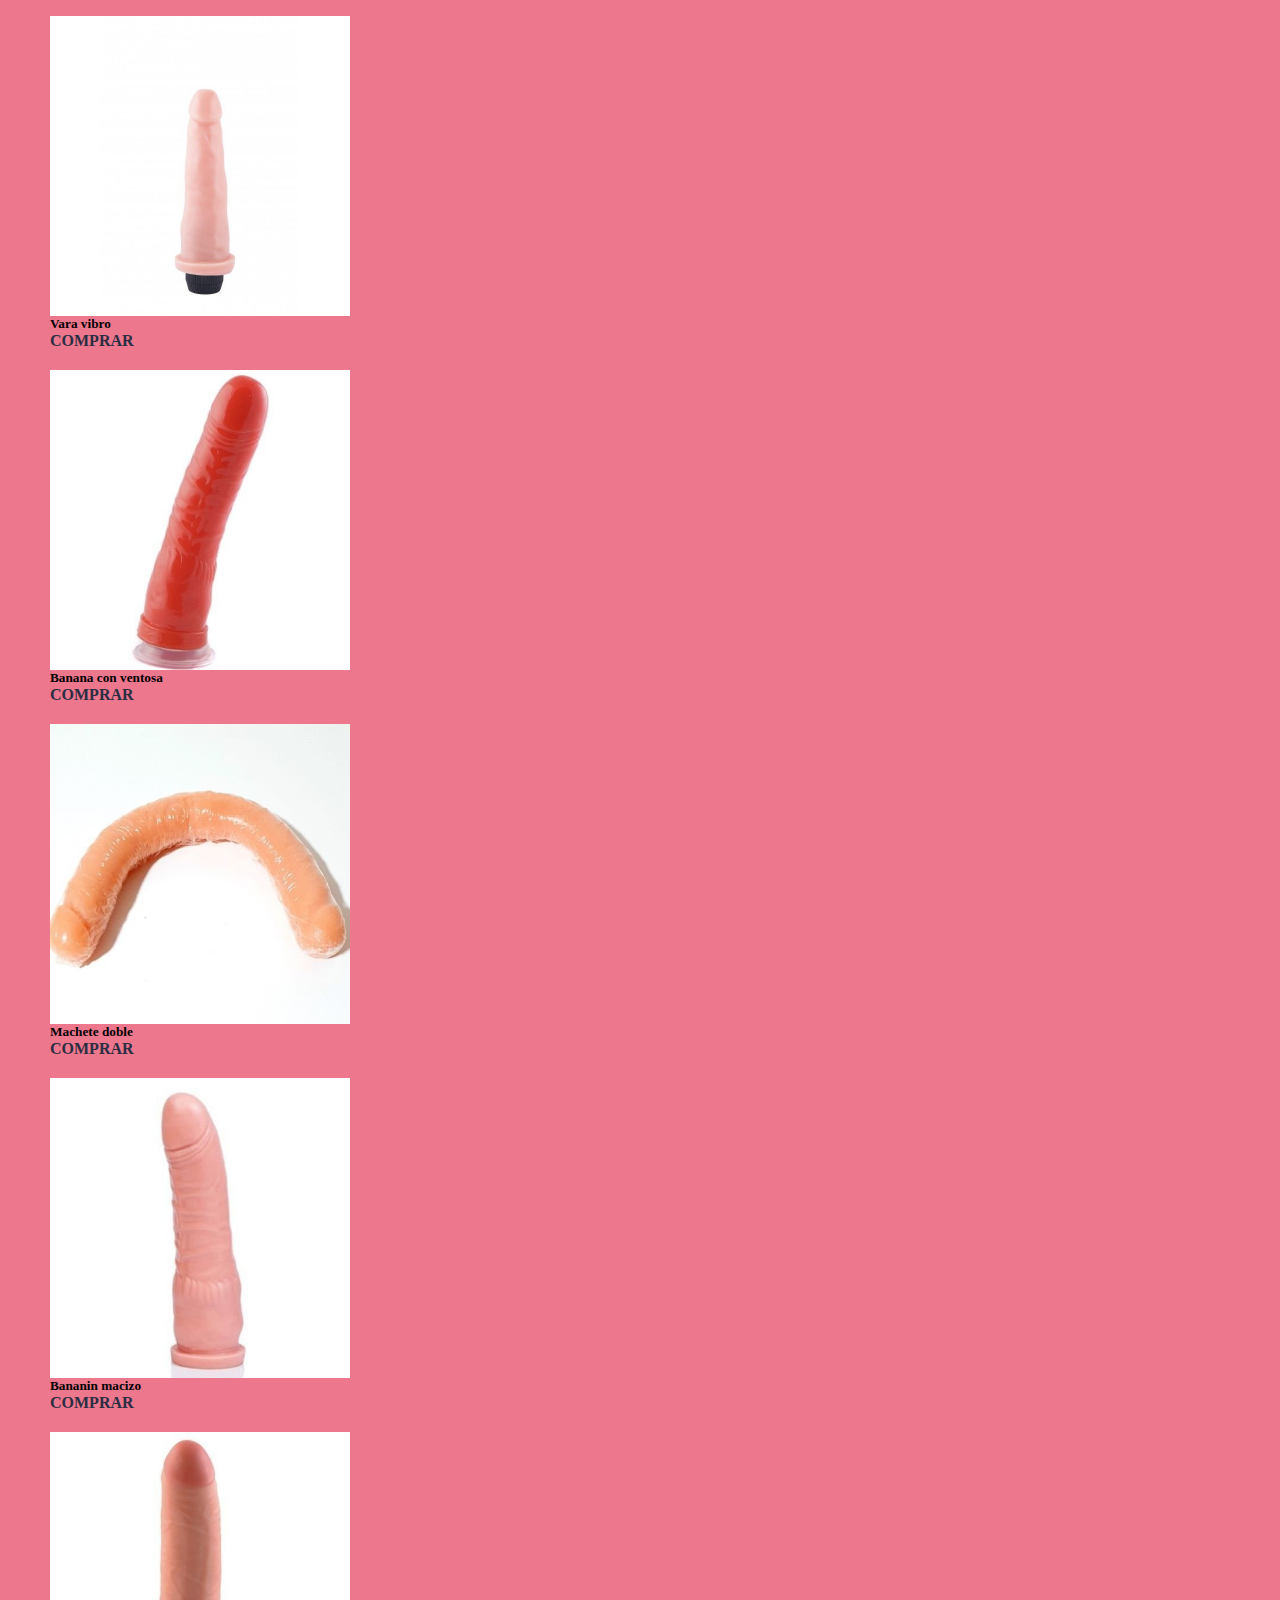
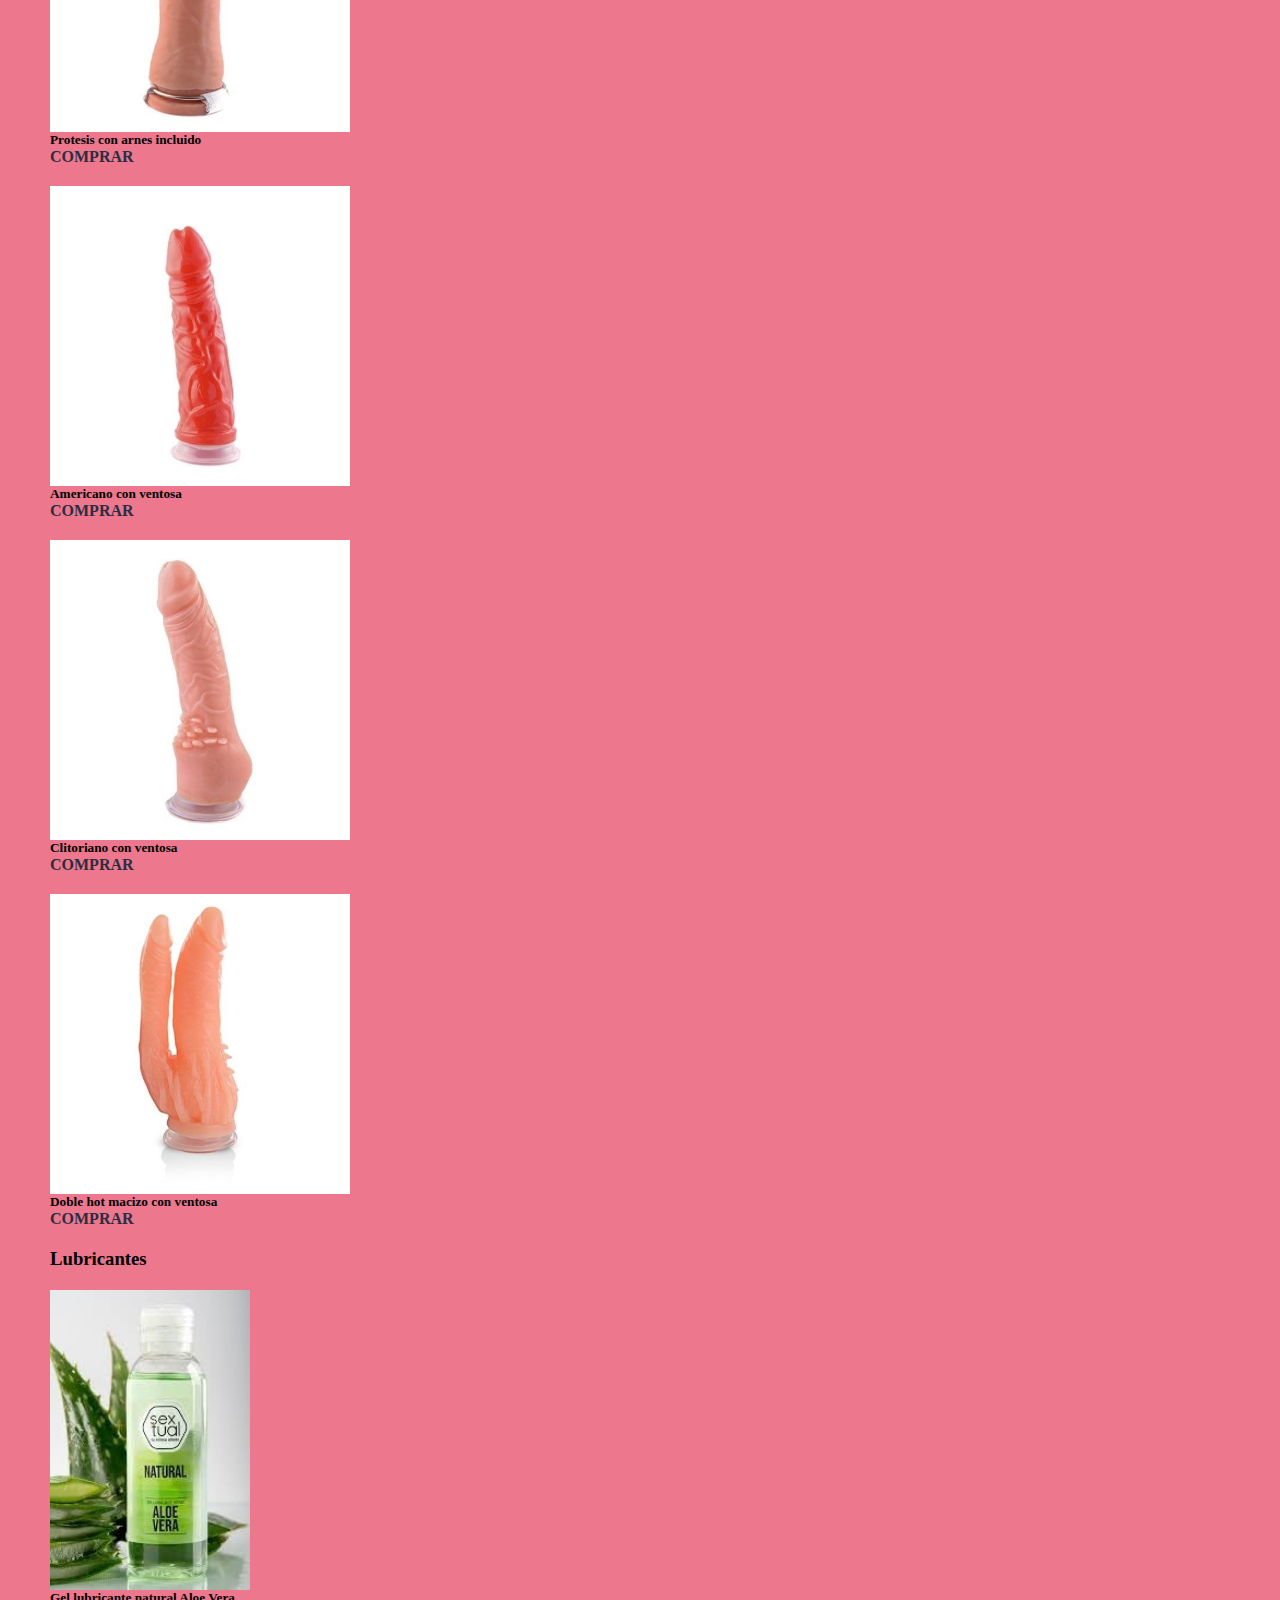
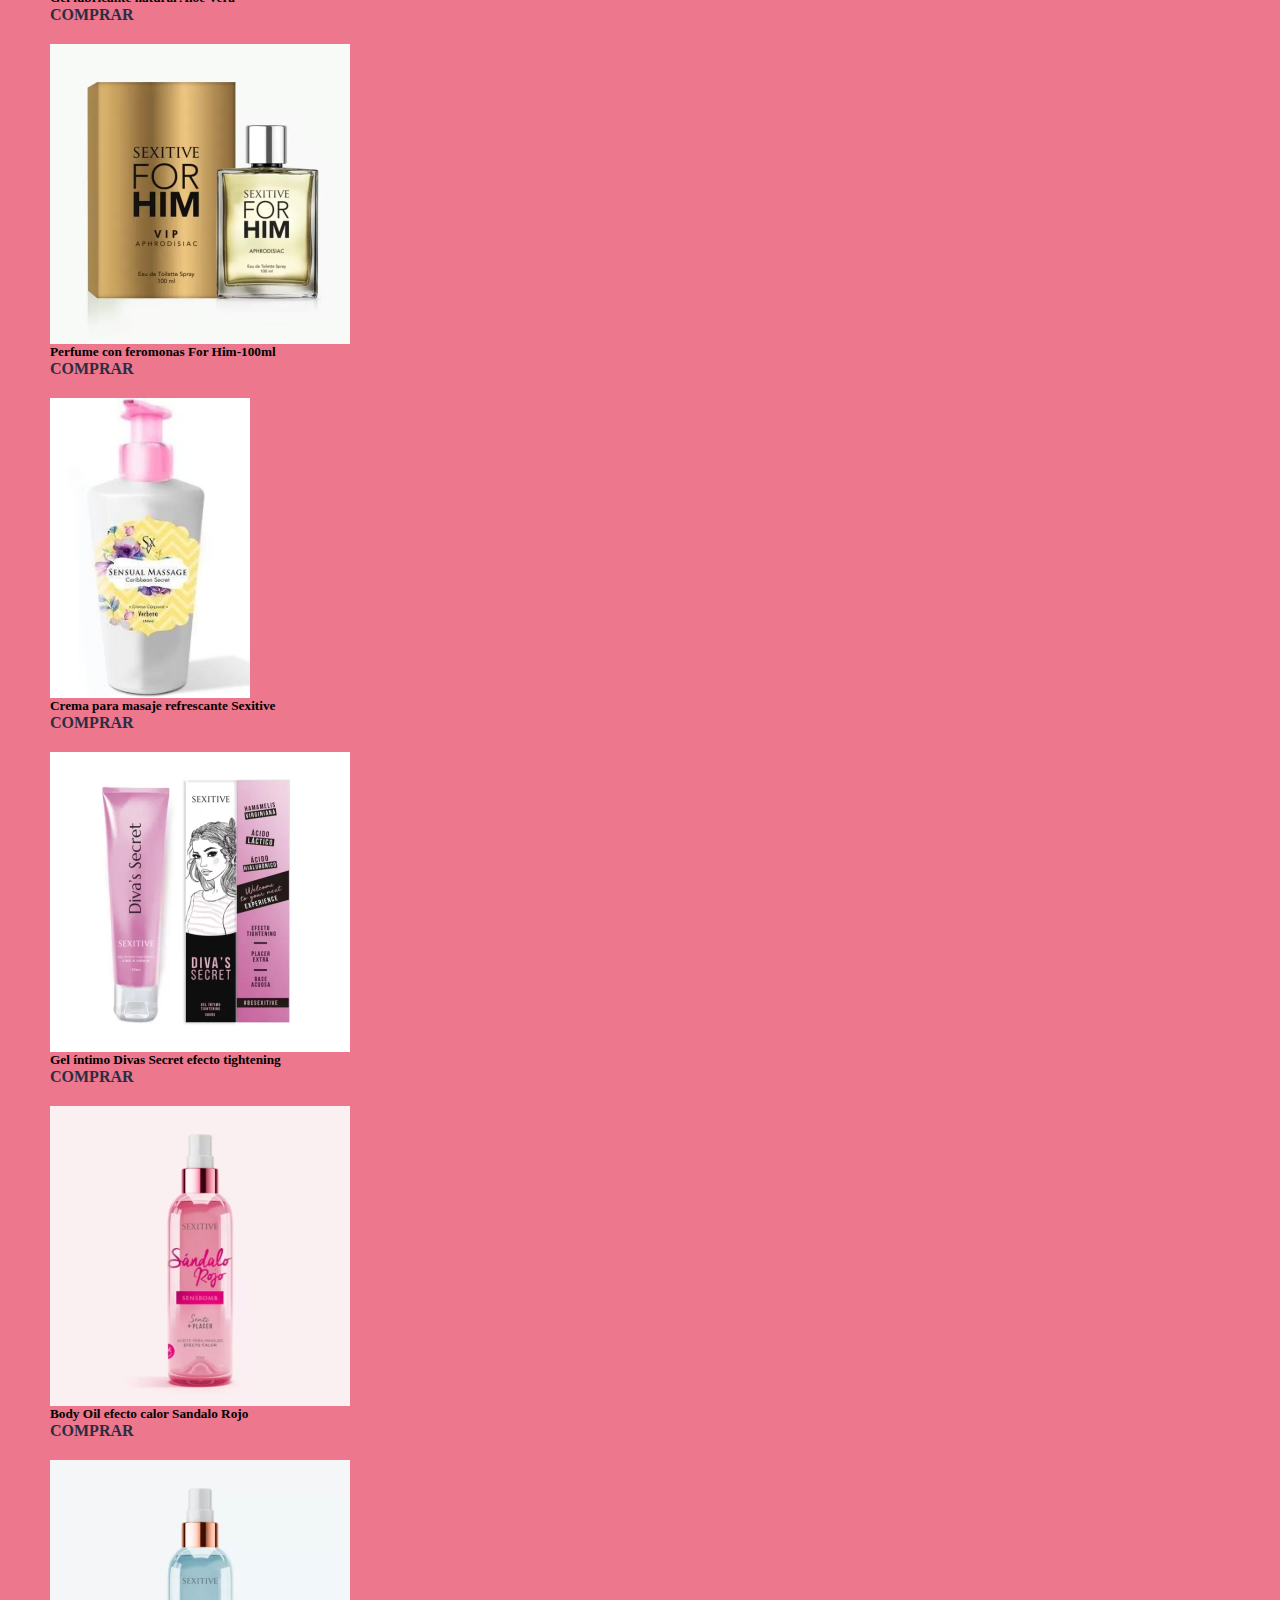
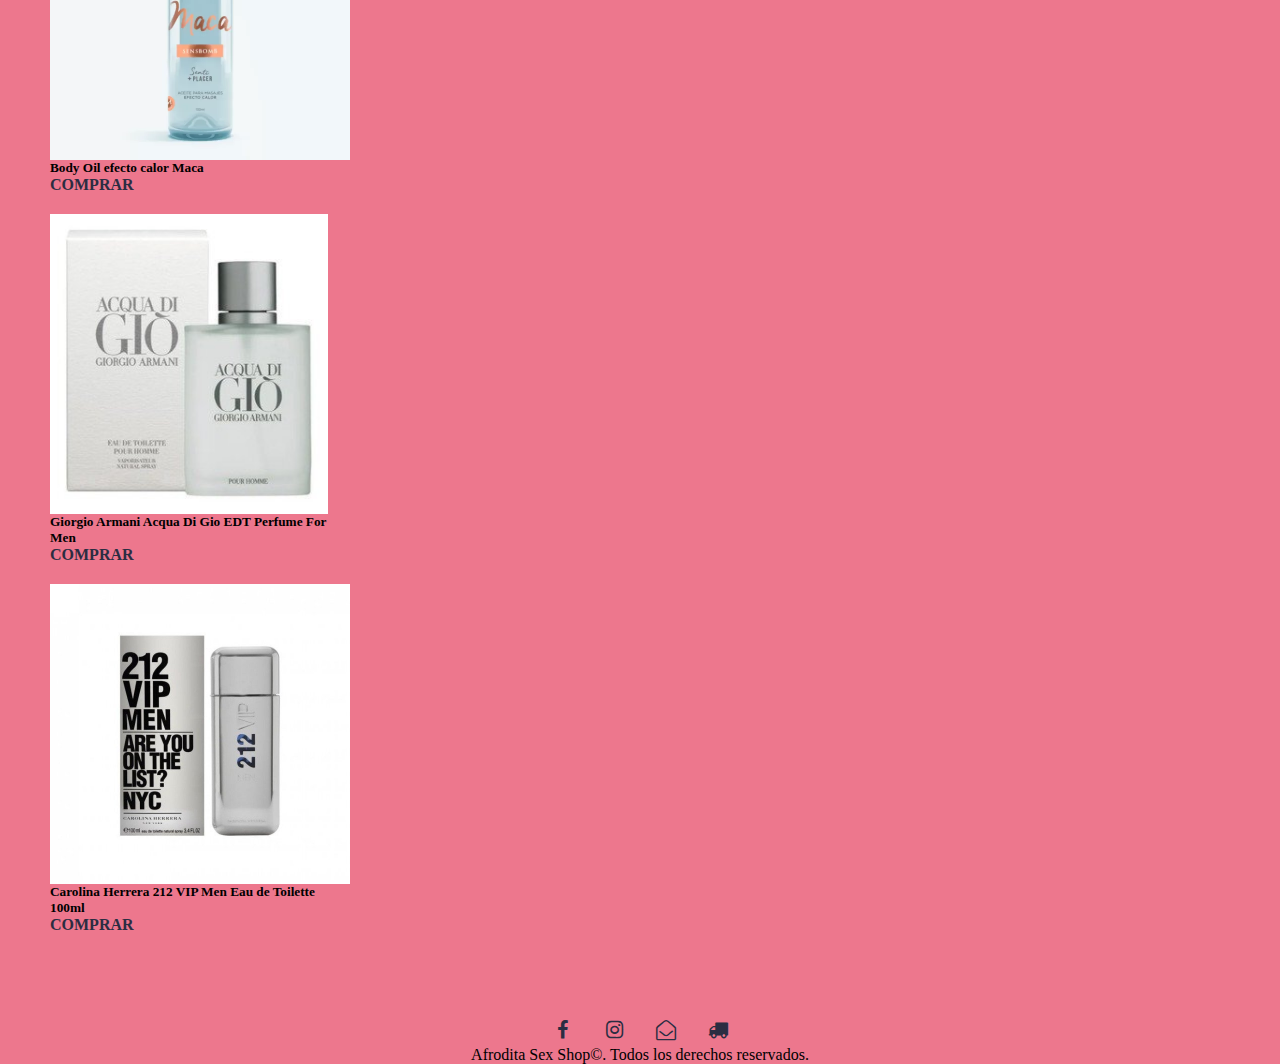
<file: paginas/productos.html>
<!DOCTYPE html>
<html lang="es">

<head>
    <meta charset="UTF-8">
    <meta http-equiv="X-UA-Compatible" content="IE=edge">
    <meta name="viewport" content="width=device-width, initial-scale=1.0">
    <!-- SEO -->
    <meta name="keywords"
        content="SEXSHOP, SEX, SHOP, MENDOZA, ARGENTINA, LECERIA, DILDO, BONDAGE, ACEITES, LUBRICANTE">
    <meta name="description" content="Bienvenidos a nuestra tienda erótica!!!
    Afrodita Sex Mendoza brinda: comodidad, discrecion, novedades y asesoramiento. Hacemos envios a todo el pais.">
    <title>Productos</title>
    <!-- favicon -->
    <link rel="shortcut icon" href="../imagenes/logo.jpg" type="image/x-icon">
    <!-- BOOTSTRAP -->
    <link href="https://cdn.jsdelivr.net/npm/bootstrap@5.3.0-alpha1/dist/css/bootstrap.min.css" rel="stylesheet"
        integrity="sha384-GLhlTQ8iRABdZLl6O3oVMWSktQOp6b7In1Zl3/Jr59b6EGGoI1aFkw7cmDA6j6gD" crossorigin="anonymous">
    <!-- CSS -->
    <link rel="stylesheet" href="../estilo/estilos.css">
    <!-- Links -->
    <link rel="stylesheet" href="../font/fontello.css">

</head>

<body>
    <header>
        <nav class="navbar navbar-expand-lg ">
            <div>
                <img src="../imagenes/logo.jpg" alt="logo" id="logo" class="logo img-fluid">
            </div>
            <div class="container-fluid">
                <a class="navbar-brand" href="../index.html">
                    <h1>AfroditaSexShop</h1>
                </a>
                <button class="navbar-toggler" type="button" data-bs-toggle="collapse" data-bs-target="#navbarNav"
                    aria-controls="navbarNav" aria-expanded="false" aria-label="Toggle navigation">
                    <span class="navbar-toggler-icon"></span>
                </button>
                <div class="collapse navbar-collapse" id="navbarNav">
                    <ul class="navbar-nav">
                        <li class="nav-item">
                            <a class="nav-link active" aria-current="page" href="../index.html">Inicio</a>
                        </li>
                        <li class="nav-item">
                            <a class="nav-link" href="productos.html">Productos</a>
                        </li>
                        <li class="nav-item">
                            <a class="nav-link" href="nosotros.html">Nosotros</a>
                        </li>
                        <li class="nav-item">
                            <a class="nav-link" href="envios.html">Politicas de Envio</a>
                        </li>
                        <li class="nav-item">
                            <a class="nav-link" href="tupper.html">Tupper Sex</a>
                        </li>
                        <li class="nav-item">
                            <a class="nav-link" href="contacto.html">Contacto</a>
                        </li>
                    </ul>
                </div>
            </div>
        </nav>
    </header>

    <main>
        <div class="productos">
            <h2 class="subt">Productos</h2>
            <h3 class="h3produc">Lenceria</h3>
            <div class="row cajas">
                <div class="card col-md-3 position-relative">
                    <div class="imagenes-tarjetas">
                        <img src="../imagenes/Lenceria1.jpg" class="card-img-top" alt="lenceria1">
                    </div>
                    <div class="card-body">
                        <h5 class="card-title">Medias bucaneras pasionel con puntillas siliconada rojas</h5>
                        <p class="card-text"></p>
                        <a href="productos.html" class="btn btn-primary">Comprar</a>
                    </div>
                </div>

                <div class="card col-md-3 position-relative">
                    <div class="imagenes-tarjetas">
                        <img src="../imagenes/Lenceria2.jpg" class="card-img-top" alt="lenceria2">
                    </div>
                    <div class="card-body">
                        <h5 class="card-title">Medias panty con bucaneras de red blancas</h5>
                        <p class="card-text"></p>
                        <a href="productos.html" class="btn btn-primary">Comprar</a>
                    </div>
                </div>

                <div class="card col-md-3 position-relative">
                    <div class="imagenes-tarjetas">
                        <img src="../imagenes/Lenceria3.jpg" class="card-img-top" alt="Lenceria3">
                    </div>
                    <div class="card-body">
                        <h5 class="card-title">Medias bucaneras con puño fino negras</h5>
                        <p class="card-text"></p>
                        <a href="productos.html" class="btn btn-primary">Comprar</a>
                    </div>
                </div>

                <div class="card col-md-3 position-relative">
                    <div class="imagenes-tarjetas">
                        <img src="../imagenes/Lenceria4.jpg" class="card-img-top" alt="Lenceria4">
                    </div>
                    <div class="card-body">
                        <h5 class="card-title">Disfraz Policia</h5>
                        <p class="card-text"></p>
                        <a href="productos.html" class="btn btn-primary">Comprar</a>
                    </div>
                </div>

                <div class="card col-md-3 position-relative">
                    <div class="imagenes-tarjetas">
                        <img src="../imagenes/Lenceria5.jpg" class="card-img-top" alt="Lenceria5">
                    </div>
                    <div class="card-body">
                        <h5 class="card-title">Less abierta</h5>
                        <p class="card-text"></p>
                        <a href="productos.html" class="btn btn-primary">Comprar</a>
                    </div>
                </div>

                <div class="card col-md-3 position-relative">
                    <div class="imagenes-tarjetas">
                        <img src="../imagenes/Lenceria6.jpg" class="card-img-top" alt="Lenceria6">
                    </div>
                    <div class="card-body">
                        <h5 class="card-title">Disfraz conejita pasionel</h5>
                        <p class="card-text"></p>
                        <a href="productos.html" class="btn btn-primary">Comprar</a>
                    </div>
                </div>

                <div class="card col-md-3 position-relative">
                    <div class="imagenes-tarjetas">
                        <img src="../imagenes/Lenceria7.jpg" class="card-img-top" alt="Lenceria7">
                    </div>
                    <div class="card-body">
                        <h5 class="card-title">Medias bucaneras lisas con puño fino Rojas</h5>
                        <p class="card-text"></p>
                        <a href="productos.html" class="btn btn-primary">Comprar</a>
                    </div>
                </div>

                <div class="card col-md-3 position-relative">
                    <div class="imagenes-tarjetas">
                        <img src="../imagenes/Lenceria8.jpg" class="card-img-top" alt="Lenceria8">
                    </div>
                    <div class="card-body">
                        <h5 class="card-title">Medias bucaneras lisas con puño fino Blancas</h5>
                        <p class="card-text"></p>
                        <a href="productos.html" class="btn btn-primary">Comprar</a>
                    </div>
                </div>
            </div>

            <h3 class="h3produc">Dildos</h3>
            <div class="row cajas">
                <div class="card col-md-3 position-relative">
                    <div class="imagenes-tarjetas">
                        <img src="../imagenes/Dildo1.jpg" class="card-img-top" alt="Dildo1">
                    </div>
                    <div class="card-body">
                        <h5 class="card-title">Vara vibro</h5>
                        <p class="card-text"></p>
                        <a href="productos.html" class="btn btn-primary">Comprar</a>
                    </div>
                </div>

                <div class="card col-md-3 position-relative">
                    <div class="imagenes-tarjetas">
                        <img src="../imagenes/Dildo2.jpg" class="card-img-top" alt="Dildo2">
                    </div>
                    <div class="card-body">
                        <h5 class="card-title">Banana con ventosa</h5>
                        <p class="card-text"></p>
                        <a href="productos.html" class="btn btn-primary">Comprar</a>
                    </div>
                </div>

                <div class="card col-md-3 position-relative">
                    <div class="imagenes-tarjetas">
                        <img src="../imagenes/Dildo3.jpg" class="card-img-top" alt="Dildo3">
                    </div>
                    <div class="card-body">
                        <h5 class="card-title">Machete doble</h5>
                        <p class="card-text"></p>
                        <a href="productos.html" class="btn btn-primary">Comprar</a>
                    </div>
                </div>

                <div class="card col-md-3 position-relative">
                    <div class="imagenes-tarjetas">
                        <img src="../imagenes/Dildo4.jpg" class="card-img-top" alt="Dildo4">
                    </div>
                    <div class="card-body">
                        <h5 class="card-title">Bananin macizo</h5>
                        <p class="card-text"></p>
                        <a href="productos.html" class="btn btn-primary">Comprar</a>
                    </div>
                </div>

                <div class="card col-md-3 position-relative">
                    <div class="imagenes-tarjetas">
                        <img src="../imagenes/Dildo5.jpg" class="card-img-top" alt="Dildo5">
                    </div>
                    <div class="card-body">
                        <h5 class="card-title">Protesis con arnes incluido</h5>
                        <p class="card-text"></p>
                        <a href="productos.html" class="btn btn-primary">Comprar</a>
                    </div>
                </div>

                <div class="card col-md-3 position-relative">
                    <div class="imagenes-tarjetas">
                        <img src="../imagenes/Dildo6.jpg" class="card-img-top" alt="Dildo6">
                    </div>
                    <div class="card-body">
                        <h5 class="card-title">Americano con ventosa</h5>
                        <p class="card-text"></p>
                        <a href="productos.html" class="btn btn-primary">Comprar</a>
                    </div>
                </div>

                <div class="card col-md-3 position-relative">
                    <div class="imagenes-tarjetas">
                        <img src="../imagenes/Dildo7.jpg" class="card-img-top" alt="Dildo7">
                    </div>
                    <div class="card-body">
                        <h5 class="card-title">Clitoriano con ventosa</h5>
                        <p class="card-text"></p>
                        <a href="productos.html" class="btn btn-primary">Comprar</a>
                    </div>
                </div>

                <div class="card col-md-3 position-relative">
                    <div class="imagenes-tarjetas">
                        <img src="../imagenes/Dildo8.jpg" class="card-img-top" alt="Dildo8">
                    </div>
                    <div class="card-body">
                        <h5 class="card-title">Doble hot macizo con ventosa</h5>
                        <p class="card-text"></p>
                        <a href="productos.html" class="btn btn-primary">Comprar</a>
                    </div>
                </div>
            </div>

            <h3 class="h3produc">Lubricantes</h3>
            <div class="row cajas">
                <div class="card col-md-3 position-relative">
                    <div class="imagenes-tarjetas">
                        <img src="../imagenes/lubricante1.jpg" class="card-img-top" alt="lubricante1">
                    </div>
                    <div class="card-body">
                        <h5 class="card-title">Gel lubricante natural Aloe Vera</h5>
                        <p class="card-text"></p>
                        <a href="productos.html" class="btn btn-primary">Comprar</a>
                    </div>
                </div>

                <div class="card col-md-3 position-relative">
                    <div class="imagenes-tarjetas">
                        <img src="../imagenes/lubricante2.jpg" class="card-img-top" alt="lubricante2">
                    </div>
                    <div class="card-body">
                        <h5 class="card-title">Perfume con feromonas For Him-100ml</h5>
                        <p class="card-text"></p>
                        <a href="productos.html" class="btn btn-primary">Comprar</a>
                    </div>
                </div>

                <div class="card col-md-3 position-relative">
                    <div class="imagenes-tarjetas">
                        <img src="../imagenes/lubricante3.jpg" class="card-img-top" alt="lubricante3">
                    </div>
                    <div class="card-body">
                        <h5 class="card-title">Crema para masaje refrescante Sexitive</h5>
                        <p class="card-text"></p>
                        <a href="productos.html" class="btn btn-primary">Comprar</a>
                    </div>
                </div>

                <div class="card col-md-3 position-relative">
                    <div class="imagenes-tarjetas">
                        <img src="../imagenes/lubricante4.jpg" class="card-img-top" alt="lubricante4">
                    </div>
                    <div class="card-body">
                        <h5 class="card-title">Gel íntimo Divas Secret efecto tightening</h5>
                        <p class="card-text"></p>
                        <a href="productos.html" class="btn btn-primary">Comprar</a>
                    </div>
                </div>

                <div class="card col-md-3 position-relative">
                    <div class="imagenes-tarjetas">
                        <img src="../imagenes/lubricante5.jpg" class="card-img-top" alt="lubricante5">
                    </div>
                    <div class="card-body">
                        <h5 class="card-title">Body Oil efecto calor Sandalo Rojo</h5>
                        <p class="card-text"></p>
                        <a href="productos.html" class="btn btn-primary">Comprar</a>
                    </div>
                </div>

                <div class="card col-md-3 position-relative">
                    <div class="imagenes-tarjetas">
                        <img src="../imagenes/lubricante6.jpg" class="card-img-top" alt="lubricante6">
                    </div>
                    <div class="card-body">
                        <h5 class="card-title">Body Oil efecto calor Maca</h5>
                        <p class="card-text"></p>
                        <a href="productos.html" class="btn btn-primary">Comprar</a>
                    </div>
                </div>

                <div class="card col-md-3 position-relative">
                    <div class="imagenes-tarjetas">
                        <img src="../imagenes/lubricante7.jpg" class="card-img-top" alt="lubricante7">
                    </div>
                    <div class="card-body">
                        <h5 class="card-title">Giorgio Armani Acqua Di Gio EDT Perfume For Men</h5>
                        <p class="card-text"></p>
                        <a href="productos.html" class="btn btn-primary">Comprar</a>
                    </div>
                </div>

                <div class="card col-md-3 position-relative">
                    <div class="imagenes-tarjetas">
                        <img src="../imagenes/lubricante8.jpg" class="card-img-top " alt="lubricante8">
                    </div>
                    <div class="card-body">
                        <h5 class="card-title">Carolina Herrera 212 VIP Men Eau de Toilette 100ml</h5>
                        <p class="card-text"></p>
                        <a href="productos.html" class="btn btn-primary">Comprar</a>
                    </div>
                </div>

            </div>

        </div>
    </main>
    <footer>
        <div class="footer">
            <div class="iconos">
                <ul>
                    <li>
                        <a href="https://www.facebook.com/afrodita.eros.963" target="_blank">
                            <i class="icon-facebook"></i>
                        </a>
                    </li>

                    <li>
                        <a href="https://www.instagram.com/afroditasex.mza/" target="_blank">
                            <i class="icon-instagram"></i>
                        </a>
                    </li>

                    <li>
                        <a href="./paginas/contacto.html">
                            <i class="icon-envelope-open-o"></i>
                        </a>
                    </li>

                    <li>
                        <a href="./paginas/envios.html">
                            <i class="icon-truck"></i>
                        </a>
                    </li>
                </ul>
            </div>
            <div class="derechos">
                <p>
                    Afrodita Sex Shop©. Todos los derechos reservados.
                </p>
            </div>
        </div>
    </footer>
    <script src="https://cdn.jsdelivr.net/npm/bootstrap@5.3.0-alpha1/dist/js/bootstrap.bundle.min.js"
        integrity="sha384-w76AqPfDkMBDXo30jS1Sgez6pr3x5MlQ1ZAGC+nuZB+EYdgRZgiwxhTBTkF7CXvN"
        crossorigin="anonymous"></script>
</body>

</html>
</file>
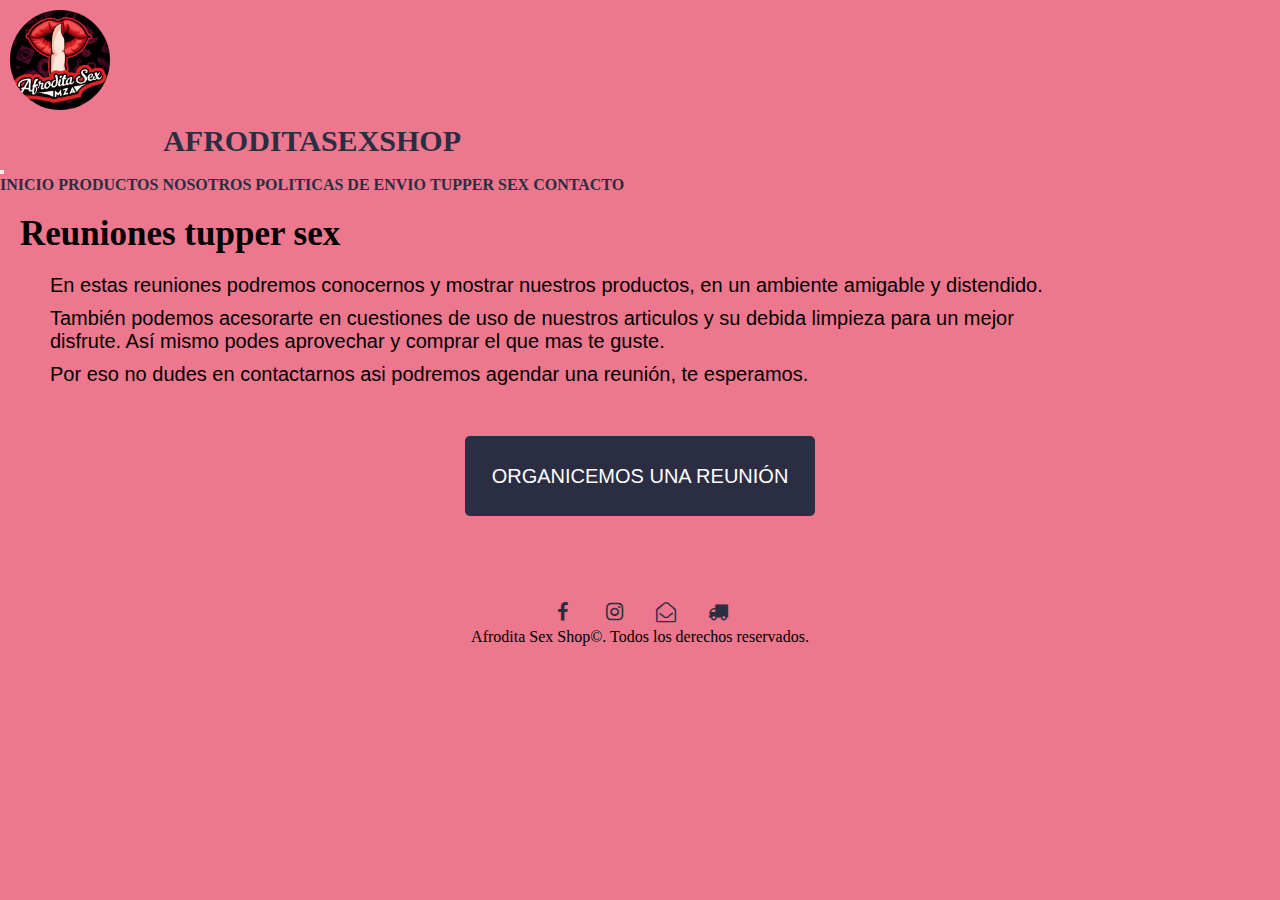
<file: paginas/tupper.html>
<!DOCTYPE html>
<html lang="es">

<head>
  <meta charset="UTF-8">
  <meta http-equiv="X-UA-Compatible" content="IE=edge">
  <meta name="viewport" content="width=device-width, initial-scale=1.0">
  <!-- SEO -->
  <meta name="keywords" content="SEXSHOP, SEX, SHOP, MENDOZA, ARGENTINA, LECERIA, DILDO, BONDAGE, ACEITES, LUBRICANTE">
  <meta name="description" content="Bienvenidos a nuestra tienda erótica!!!
    Afrodita Sex Mendoza brinda: comodidad, discrecion, novedades y asesoramiento. Hacemos envios a todo el pais.">
  <title>Reuniones</title>
  <!-- favicon -->
  <link rel="shortcut icon" href="../imagenes/logo.jpg" type="image/x-icon">
  <!-- BOOTSTRAP -->
  <link href="https://cdn.jsdelivr.net/npm/bootstrap@5.3.0-alpha1/dist/css/bootstrap.min.css" rel="stylesheet"
    integrity="sha384-GLhlTQ8iRABdZLl6O3oVMWSktQOp6b7In1Zl3/Jr59b6EGGoI1aFkw7cmDA6j6gD" crossorigin="anonymous">
  <!-- CSS -->
  <link rel="stylesheet" href="../estilo/estilos.css">
  <!-- Links -->
  <link rel="stylesheet" href="../font/fontello.css">
</head>

<body>
  <header>
    <nav class="navbar navbar-expand-lg ">
      <div>
        <img src="../imagenes/logo.jpg" alt="logo" class="logo img-fluid">
      </div>
      <div class="container-fluid">
        <a class="navbar-brand" href="../index.html">
          <h1>AfroditaSexShop</h1>
        </a>
        <button class="navbar-toggler" type="button" data-bs-toggle="collapse" data-bs-target="#navbarNav"
          aria-controls="navbarNav" aria-expanded="false" aria-label="Toggle navigation">
          <span class="navbar-toggler-icon"></span>
        </button>
        <div class="collapse navbar-collapse" id="navbarNav">
          <ul class="navbar-nav">
            <li class="nav-item">
              <a class="nav-link active" aria-current="page" href="../index.html">Inicio</a>
            </li>
            <li class="nav-item">
              <a class="nav-link" href="productos.html">Productos</a>
            </li>
            <li class="nav-item">
              <a class="nav-link" href="nosotros.html">Nosotros</a>
            </li>
            <li class="nav-item">
              <a class="nav-link" href="envios.html">Politicas de Envio</a>
            </li>
            <li class="nav-item">
              <a class="nav-link" href="tupper.html">Tupper Sex</a>
            </li>
            <li class="nav-item">
              <a class="nav-link" href="contacto.html">Contacto</a>
            </li>
          </ul>
        </div>
      </div>
    </nav>
  </header>
  <main>
    <div>
      <div>
        <h2 class="subt">Reuniones tupper sex</h2>
      </div>
      <div>
        <p class="text">En estas reuniones podremos conocernos y mostrar nuestros productos, en un ambiente amigable y
          distendido.</p>
        <p class="text">También podemos acesorarte en cuestiones de uso de nuestros articulos y su debida limpieza para
          un mejor disfrute. Así mismo podes aprovechar y comprar el que mas te guste.</p>
        <p class="text">Por eso no dudes en contactarnos asi podremos agendar una reunión, te esperamos.</p>

      </div>

      <a href="contacto.html">
        <div class="contenedor-botones">
          <button class="boton">
            <span>Organicemos una reunión</span>
          </button>
        </div>
      </a>

    </div>
  </main>
  <footer>
    <div class="footer">
      <div class="iconos">
        <ul>
          <li>
            <a href="https://www.facebook.com/afrodita.eros.963" target="_blank">
              <i class="icon-facebook"></i>
            </a>
          </li>

          <li>
            <a href="https://www.instagram.com/afroditasex.mza/" target="_blank">
              <i class="icon-instagram"></i>
            </a>
          </li>

          <li>
            <a href="./paginas/contacto.html">
              <i class="icon-envelope-open-o"></i>
            </a>
          </li>

          <li>
            <a href="./paginas/envios.html">
              <i class="icon-truck"></i>
            </a>
          </li>
        </ul>
      </div>
      <div class="derechos">
        <p>
          Afrodita Sex Shop©. Todos los derechos reservados.
        </p>
      </div>
    </div>
  </footer>
  <script src="https://cdn.jsdelivr.net/npm/bootstrap@5.3.0-alpha1/dist/js/bootstrap.bundle.min.js"
    integrity="sha384-w76AqPfDkMBDXo30jS1Sgez6pr3x5MlQ1ZAGC+nuZB+EYdgRZgiwxhTBTkF7CXvN"
    crossorigin="anonymous"></script>
</body>

</html>
</file>
<file: estilo/estilos.css>
* {
  margin: 0;
  padding: 0;
}

body {
  background-color: #ed778d;
  overflow-x: hidden;
}

h1 {
  text-align: center;
  color: #2b2d42;
  font-size: 30px;
}

a {
  text-transform: uppercase;
  font-weight: bold;
  text-decoration: none;
  color: #2b2d42;
}

li {
  list-style-type: none;
  display: inline-block;
}

.logo {
  height: 100px;
  border-radius: 50px;
  margin: 10px;
}

.tit {
  margin: 10px;
}

header {
  display: flex;
  justify-content: space-between;
}

.text {
  margin-left: 50px;
  margin-top: 10px;
  margin-bottom: 10px;
  width: 80%;
  font-family: Arial;
  font-size: 20px;
}

.subtitulo {
  display: flex;
  justify-content: center;
  flex-wrap: wrap;
}

.subt {
  margin: 20px;
  font-size: 35px;
}

.subt1 {
  margin: 10px;
  font-size: 25px;
}

.formulario {
  margin-left: 10px;
}

.card {
  background-color: #ed778d;
  margin: 20px;
  display: block;
  width: 18rem;
}

.h3produc {
  margin-left: 20px;
}

.localizacion {
  display: flex;
  justify-content: center;
  margin: 20px;
}

.contact {
  height: 30px;
  width: 100%;
  border: 10px black;
  margin: 2rem;
  font-size: 20px;
  display: flex;
  justify-content: center;
}
.contact .btn-contacto {
  font-size: 20px;
  transition: 1s;
}

.contenedor-botones {
  width: 100%;
  display: flex;
  justify-content: center;
  margin-bottom: 70px;
  margin-top: 50px;
}
.contenedor-botones .boton {
  display: inline-flex;
  align-items: center;
  justify-content: center;
  width: 350px;
  height: 80px;
  background-color: #2b2d42;
  color: #fff;
  font-family: Arial, Helvetica, sans-serif;
  font-size: 20px;
  font-weight: 400;
  cursor: pointer;
  text-transform: uppercase;
  transition: 0.5 ease all;
  border: none;
  border-radius: 5px;
  position: relative;
  overflow: hidden;
}
.contenedor-botones .boton::after {
  content: "";
  width: 460px;
  height: 100%;
  position: absolute;
  z-index: 1;
  top: 0;
  left: -460px;
  border-bottom: 80px solid #536878;
  border-right: 80px solid transparent;
  transition: 0.5s ease-in-out all;
}
.contenedor-botones .boton span {
  position: relative;
  z-index: 2;
  transition: 0.5 ease all;
}
.contenedor-botones .boton:hover::after {
  left: 0;
}

.carrucel {
  display: flex;
  justify-content: center;
  width: 80%;
  height: 100%;
  margin-left: 10%;
}

.productos {
  margin: 30px;
}

.imagenes-tarjetas {
  height: 300px;
}

.card-img-top {
  height: 300px;
}

.img-carr {
  height: 450px;
}

.banner {
  display: flex;
  justify-content: space-between;
  flex-wrap: wrap;
}
.banner .banner1 {
  width: 300px;
  height: 300px;
  margin-left: 10%;
}
.banner .banner2 {
  margin-right: 10%;
  width: 300px;
  height: 300px;
}

.footer {
  display: flex;
  flex-wrap: wrap;
  align-items: flex-end;
  justify-content: center;
  width: 100%;
  height: 50px;
  margin-top: 80px;
}
.footer .iconos {
  display: flex;
  justify-content: center;
  width: 100%;
}
.footer .iconos .icon-facebook {
  font-size: 20px;
  margin: 10px;
}
.footer .iconos .icon-instagram {
  font-size: 20px;
  margin: 10px;
}
.footer .iconos .icon-truck {
  font-size: 20px;
  margin: 10px;
}
.footer .iconos .icon-envelope-open-o {
  font-size: 20px;
  margin: 10px;
}

@media (min-width: 768px) and (max-width: 992px) {
  h1 {
    font-size: 20px;
  }
  .navbar {
    width: 60%;
    height: 60%;
  }
  .navbar-nav {
    width: 60%;
    height: 60%;
  }
  .nav-item {
    width: 60%;
    height: 60%;
  }
  .logo {
    height: 70px;
  }
  .navegador {
    display: flex;
    justify-content: space-around;
    align-items: center;
  }
  .barra {
    height: 60%;
  }
}
@media (max-width: 767px) {
  .boton {
    width: 175px;
    height: 40px;
  }
}

/*# sourceMappingURL=estilos.css.map */
</file>
<file: font/fontello.css>
@font-face {
  font-family: 'fontello';
  src: url('../font/fontello.eot?55217612');
  src: url('../font/fontello.eot?55217612#iefix') format('embedded-opentype'),
       url('../font/fontello.woff2?55217612') format('woff2'),
       url('../font/fontello.woff?55217612') format('woff'),
       url('../font/fontello.ttf?55217612') format('truetype'),
       url('../font/fontello.svg?55217612#fontello') format('svg');
  font-weight: normal;
  font-style: normal;
}
/* Chrome hack: SVG is rendered more smooth in Windozze. 100% magic, uncomment if you need it. */
/* Note, that will break hinting! In other OS-es font will be not as sharp as it could be */
/*
@media screen and (-webkit-min-device-pixel-ratio:0) {
  @font-face {
    font-family: 'fontello';
    src: url('../font/fontello.svg?55217612#fontello') format('svg');
  }
}
*/
[class^="icon-"]:before, [class*=" icon-"]:before {
  font-family: "fontello";
  font-style: normal;
  font-weight: normal;
  speak: never;

  display: inline-block;
  text-decoration: inherit;
  width: 1em;
  margin-right: .2em;
  text-align: center;
  /* opacity: .8; */

  /* For safety - reset parent styles, that can break glyph codes*/
  font-variant: normal;
  text-transform: none;

  /* fix buttons height, for twitter bootstrap */
  line-height: 1em;

  /* Animation center compensation - margins should be symmetric */
  /* remove if not needed */
  margin-left: .2em;

  /* you can be more comfortable with increased icons size */
  /* font-size: 120%; */

  /* Font smoothing. That was taken from TWBS */
  -webkit-font-smoothing: antialiased;
  -moz-osx-font-smoothing: grayscale;

  /* Uncomment for 3D effect */
  /* text-shadow: 1px 1px 1px rgba(127, 127, 127, 0.3); */
}

.icon-truck:before { content: '\e800'; } /* '' */
.icon-facebook:before { content: '\f09a'; } /* '' */
.icon-instagram:before { content: '\f16d'; } /* '' */
.icon-whatsapp:before { content: '\f232'; } /* '' */
.icon-envelope-open-o:before { content: '\f2b7'; } /* '' */
</file>
